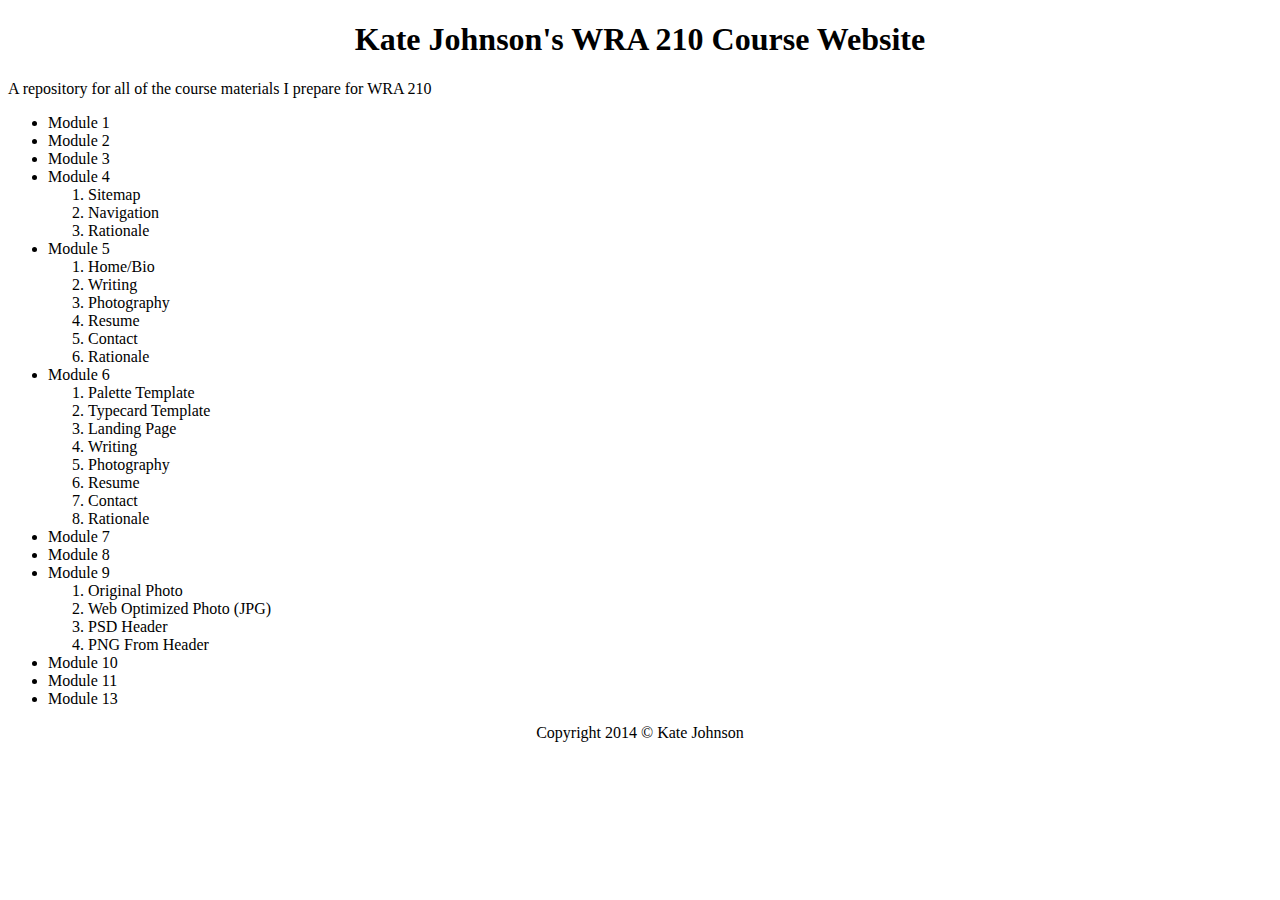
<file: index.html>
<!doctype html>
<head>
<meta charset="utf-8">
  <link type="text/css" rel="stylesheet" href="style.css" />
  <title>Kate Johnson's WRA 210 Course Website</title>

</head>
<body>

  <header>
	  <h1>Kate Johnson's WRA 210 Course Website</h1>
	  <p>A repository for all of the course materials I prepare for WRA 210</p>
  </header>
  
  <div role="main">
  
	  <ul>
		  <li><a href="module1/module1.pdf" target="_blank">Module 1</a></li>
		  <li><a href="module2/module2.pdf" target="_blank">Module 2</a></li>
		  <li><a href="module3/module3.pdf" target="_blank">Module 3</a></li>
		  <li>Module 4</li>
		   <!--Start nested list-->
		    <ol>
		     <li><a href="module4/sitemap.pdf" target="blank">Sitemap</a></li>
		     <li><a href="module4/home.pdf" target="blank">Navigation</a></li>
		     <li><a href="module4/module4rationale.pdf" target="blank">Rationale</a></li>
		    </ol>
		    <!--end nested list-->
		   </li><!--close list item containing nested list-->
		   <li>Module 5</li>
                   <!--Start nested list-->
		    <ol>
		     <li><a href="module4/home.pdf" target="blank">Home/Bio</a></li>
		     <li><a href="module5/writing.pdf" target="blank">Writing</a></li>
		     <li><a href="module5/writing.pdf" target="blank">Photography</a></li>
                     <li><a href="module5/resume.pdf" target="blank">Resume</a></li>
                     <li><a href="module5/contact.pdf" target="blank">Contact</a></li>
                     <li><a href="module5/module5rationale.pdf" target="blank">Rationale</a></li>
		    </ol>
		    <!--end nested list-->
		   </li><!--close list item containing nested list-->
                   <li>Module 6</li>
                   <!--Start nested list-->
		    <ol>
		     <li><a href="module6/color-palette.psd" target="blank">Palette Template</a></li>
		     <li><a href="module6/typecard.psd" target="blank">Typecard Template</a></li>
		     <li><a href="module6/home landing.psd" target="blank">Landing Page</a></li>
                     <li><a href="module6/writing.psd" target="blank">Writing</a></li>
                     <li><a href="module6/photography.psd" target="blank">Photography</a></li>
                     <li><a href="module6/resume.psd" target="blank">Resume</a></li>
                     <li><a href="module6/contact.psd" target="blank">Contact</a></li>        
                     <li><a href="module6/mod 6 rationale.pdf" target="blank">Rationale</a></li>
		    </ol>
		    <!--end nested list-->
		   </li><!--close list item containing nested list-->
                   <li><a href="module7/module 7.pdf" target="_blank">Module 7</a></li>
		   <li><a href="module8/module8.pdf" target="_blank">Module 8</a></li>
 		  <!--Start nested list-->
		  <li>Module 9</li>
		    <ol>
		     <li><a href="module9/module9.JPG" target="_blank">Original Photo</a></li>
		     <li><a href="module9/module9_web.jpg" target="_blank">Web Optimized Photo (JPG)</a></li>
		     <li><a href="module9/mod9.jpg" target="_blank">PSD Header</a></li>
                     <li><a href="module9/mod9.fw.png" target="_blank">PNG From Header</a></li>
                    </ol>
		    <!--end nested list-->
					<li><a href="module10/module10.htm" target="_blank">Module 10</a></li>
					<li><a href="module11/module11.htm" target="blank">Module 11</a></li>
					<li><a href="http://www.codecademy.com/k8johnson" target=_"blank">Module 13</a></li>
	  </ul>

  </div>
  
  <footer>
	  <p>Copyright 2014 &copy; Kate Johnson</p>
  </footer>

</body>
</html>
</file>
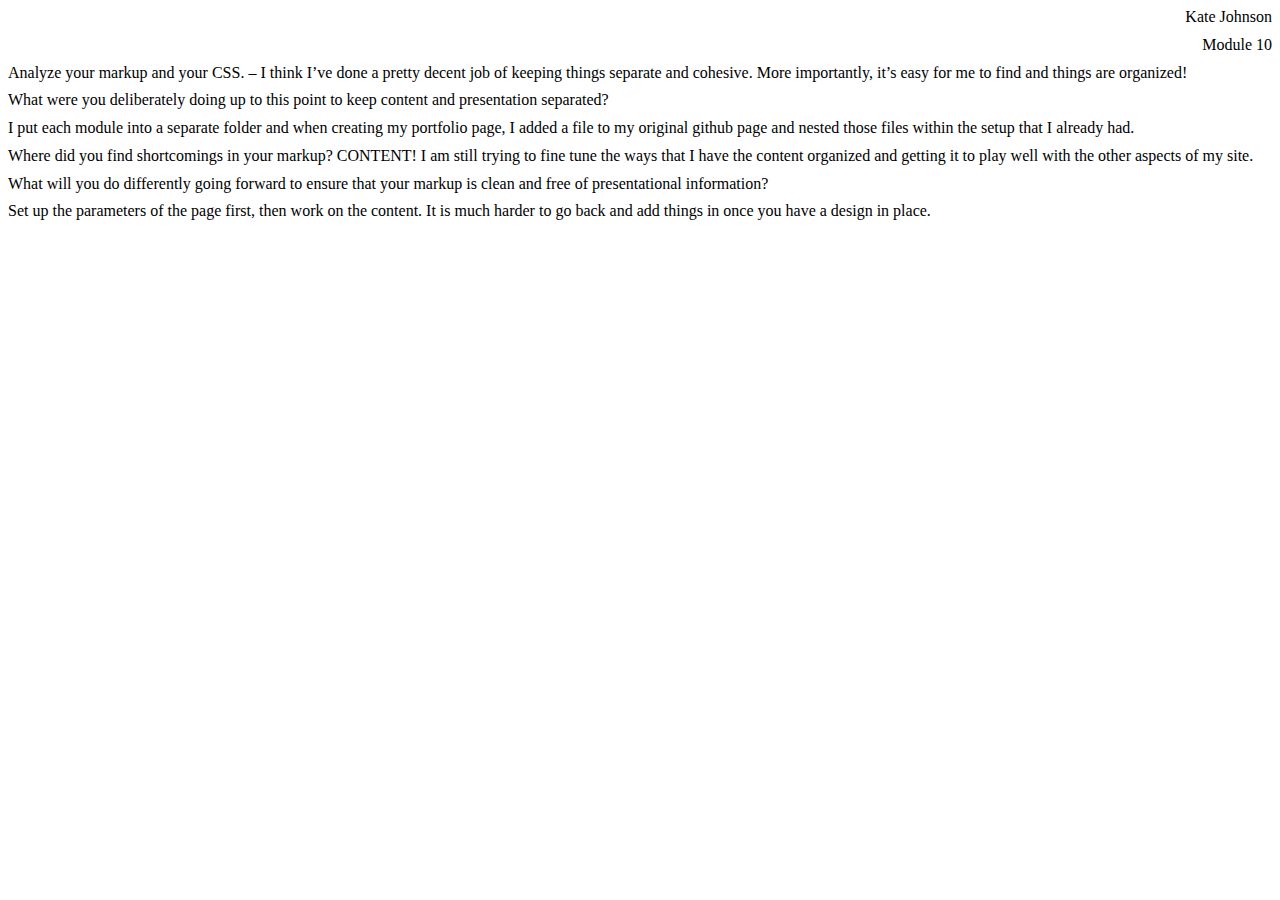
<file: module10/module10.htm>
<html xmlns:v="urn:schemas-microsoft-com:vml"
xmlns:o="urn:schemas-microsoft-com:office:office"
xmlns:w="urn:schemas-microsoft-com:office:word"
xmlns:m="http://schemas.microsoft.com/office/2004/12/omml"
xmlns="http://www.w3.org/TR/REC-html40">

<head>
<meta http-equiv=Content-Type content="text/html; charset=windows-1252">
<meta name=ProgId content=Word.Document>
<meta name=Generator content="Microsoft Word 15">
<meta name=Originator content="Microsoft Word 15">
<link rel=File-List href="module10_files/filelist.xml">
<!--[if gte mso 9]><xml>
 <o:DocumentProperties>
  <o:Author>Kate</o:Author>
  <o:LastAuthor>Kate</o:LastAuthor>
  <o:Revision>1</o:Revision>
  <o:TotalTime>5</o:TotalTime>
  <o:Created>2014-11-18T22:10:00Z</o:Created>
  <o:LastSaved>2014-11-18T22:15:00Z</o:LastSaved>
  <o:Pages>1</o:Pages>
  <o:Words>140</o:Words>
  <o:Characters>804</o:Characters>
  <o:Lines>6</o:Lines>
  <o:Paragraphs>1</o:Paragraphs>
  <o:CharactersWithSpaces>943</o:CharactersWithSpaces>
  <o:Version>15.00</o:Version>
 </o:DocumentProperties>
 <o:OfficeDocumentSettings>
  <o:AllowPNG/>
 </o:OfficeDocumentSettings>
</xml><![endif]-->
<link rel=themeData href="module10_files/themedata.thmx">
<link rel=colorSchemeMapping href="module10_files/colorschememapping.xml">
<!--[if gte mso 9]><xml>
 <w:WordDocument>
  <w:SpellingState>Clean</w:SpellingState>
  <w:GrammarState>Clean</w:GrammarState>
  <w:TrackMoves>false</w:TrackMoves>
  <w:TrackFormatting/>
  <w:PunctuationKerning/>
  <w:ValidateAgainstSchemas/>
  <w:SaveIfXMLInvalid>false</w:SaveIfXMLInvalid>
  <w:IgnoreMixedContent>false</w:IgnoreMixedContent>
  <w:AlwaysShowPlaceholderText>false</w:AlwaysShowPlaceholderText>
  <w:DoNotPromoteQF/>
  <w:LidThemeOther>EN-US</w:LidThemeOther>
  <w:LidThemeAsian>X-NONE</w:LidThemeAsian>
  <w:LidThemeComplexScript>X-NONE</w:LidThemeComplexScript>
  <w:Compatibility>
   <w:BreakWrappedTables/>
   <w:SnapToGridInCell/>
   <w:WrapTextWithPunct/>
   <w:UseAsianBreakRules/>
   <w:DontGrowAutofit/>
   <w:SplitPgBreakAndParaMark/>
   <w:EnableOpenTypeKerning/>
   <w:DontFlipMirrorIndents/>
   <w:OverrideTableStyleHps/>
  </w:Compatibility>
  <m:mathPr>
   <m:mathFont m:val="Cambria Math"/>
   <m:brkBin m:val="before"/>
   <m:brkBinSub m:val="&#45;-"/>
   <m:smallFrac m:val="off"/>
   <m:dispDef/>
   <m:lMargin m:val="0"/>
   <m:rMargin m:val="0"/>
   <m:defJc m:val="centerGroup"/>
   <m:wrapIndent m:val="1440"/>
   <m:intLim m:val="subSup"/>
   <m:naryLim m:val="undOvr"/>
  </m:mathPr></w:WordDocument>
</xml><![endif]--><!--[if gte mso 9]><xml>
 <w:LatentStyles DefLockedState="false" DefUnhideWhenUsed="false"
  DefSemiHidden="false" DefQFormat="false" DefPriority="99"
  LatentStyleCount="371">
  <w:LsdException Locked="false" Priority="0" QFormat="true" Name="Normal"/>
  <w:LsdException Locked="false" Priority="9" QFormat="true" Name="heading 1"/>
  <w:LsdException Locked="false" Priority="9" SemiHidden="true"
   UnhideWhenUsed="true" QFormat="true" Name="heading 2"/>
  <w:LsdException Locked="false" Priority="9" SemiHidden="true"
   UnhideWhenUsed="true" QFormat="true" Name="heading 3"/>
  <w:LsdException Locked="false" Priority="9" SemiHidden="true"
   UnhideWhenUsed="true" QFormat="true" Name="heading 4"/>
  <w:LsdException Locked="false" Priority="9" SemiHidden="true"
   UnhideWhenUsed="true" QFormat="true" Name="heading 5"/>
  <w:LsdException Locked="false" Priority="9" SemiHidden="true"
   UnhideWhenUsed="true" QFormat="true" Name="heading 6"/>
  <w:LsdException Locked="false" Priority="9" SemiHidden="true"
   UnhideWhenUsed="true" QFormat="true" Name="heading 7"/>
  <w:LsdException Locked="false" Priority="9" SemiHidden="true"
   UnhideWhenUsed="true" QFormat="true" Name="heading 8"/>
  <w:LsdException Locked="false" Priority="9" SemiHidden="true"
   UnhideWhenUsed="true" QFormat="true" Name="heading 9"/>
  <w:LsdException Locked="false" SemiHidden="true" UnhideWhenUsed="true"
   Name="index 1"/>
  <w:LsdException Locked="false" SemiHidden="true" UnhideWhenUsed="true"
   Name="index 2"/>
  <w:LsdException Locked="false" SemiHidden="true" UnhideWhenUsed="true"
   Name="index 3"/>
  <w:LsdException Locked="false" SemiHidden="true" UnhideWhenUsed="true"
   Name="index 4"/>
  <w:LsdException Locked="false" SemiHidden="true" UnhideWhenUsed="true"
   Name="index 5"/>
  <w:LsdException Locked="false" SemiHidden="true" UnhideWhenUsed="true"
   Name="index 6"/>
  <w:LsdException Locked="false" SemiHidden="true" UnhideWhenUsed="true"
   Name="index 7"/>
  <w:LsdException Locked="false" SemiHidden="true" UnhideWhenUsed="true"
   Name="index 8"/>
  <w:LsdException Locked="false" SemiHidden="true" UnhideWhenUsed="true"
   Name="index 9"/>
  <w:LsdException Locked="false" Priority="39" SemiHidden="true"
   UnhideWhenUsed="true" Name="toc 1"/>
  <w:LsdException Locked="false" Priority="39" SemiHidden="true"
   UnhideWhenUsed="true" Name="toc 2"/>
  <w:LsdException Locked="false" Priority="39" SemiHidden="true"
   UnhideWhenUsed="true" Name="toc 3"/>
  <w:LsdException Locked="false" Priority="39" SemiHidden="true"
   UnhideWhenUsed="true" Name="toc 4"/>
  <w:LsdException Locked="false" Priority="39" SemiHidden="true"
   UnhideWhenUsed="true" Name="toc 5"/>
  <w:LsdException Locked="false" Priority="39" SemiHidden="true"
   UnhideWhenUsed="true" Name="toc 6"/>
  <w:LsdException Locked="false" Priority="39" SemiHidden="true"
   UnhideWhenUsed="true" Name="toc 7"/>
  <w:LsdException Locked="false" Priority="39" SemiHidden="true"
   UnhideWhenUsed="true" Name="toc 8"/>
  <w:LsdException Locked="false" Priority="39" SemiHidden="true"
   UnhideWhenUsed="true" Name="toc 9"/>
  <w:LsdException Locked="false" SemiHidden="true" UnhideWhenUsed="true"
   Name="Normal Indent"/>
  <w:LsdException Locked="false" SemiHidden="true" UnhideWhenUsed="true"
   Name="footnote text"/>
  <w:LsdException Locked="false" SemiHidden="true" UnhideWhenUsed="true"
   Name="annotation text"/>
  <w:LsdException Locked="false" SemiHidden="true" UnhideWhenUsed="true"
   Name="header"/>
  <w:LsdException Locked="false" SemiHidden="true" UnhideWhenUsed="true"
   Name="footer"/>
  <w:LsdException Locked="false" SemiHidden="true" UnhideWhenUsed="true"
   Name="index heading"/>
  <w:LsdException Locked="false" Priority="35" SemiHidden="true"
   UnhideWhenUsed="true" QFormat="true" Name="caption"/>
  <w:LsdException Locked="false" SemiHidden="true" UnhideWhenUsed="true"
   Name="table of figures"/>
  <w:LsdException Locked="false" SemiHidden="true" UnhideWhenUsed="true"
   Name="envelope address"/>
  <w:LsdException Locked="false" SemiHidden="true" UnhideWhenUsed="true"
   Name="envelope return"/>
  <w:LsdException Locked="false" SemiHidden="true" UnhideWhenUsed="true"
   Name="footnote reference"/>
  <w:LsdException Locked="false" SemiHidden="true" UnhideWhenUsed="true"
   Name="annotation reference"/>
  <w:LsdException Locked="false" SemiHidden="true" UnhideWhenUsed="true"
   Name="line number"/>
  <w:LsdException Locked="false" SemiHidden="true" UnhideWhenUsed="true"
   Name="page number"/>
  <w:LsdException Locked="false" SemiHidden="true" UnhideWhenUsed="true"
   Name="endnote reference"/>
  <w:LsdException Locked="false" SemiHidden="true" UnhideWhenUsed="true"
   Name="endnote text"/>
  <w:LsdException Locked="false" SemiHidden="true" UnhideWhenUsed="true"
   Name="table of authorities"/>
  <w:LsdException Locked="false" SemiHidden="true" UnhideWhenUsed="true"
   Name="macro"/>
  <w:LsdException Locked="false" SemiHidden="true" UnhideWhenUsed="true"
   Name="toa heading"/>
  <w:LsdException Locked="false" SemiHidden="true" UnhideWhenUsed="true"
   Name="List"/>
  <w:LsdException Locked="false" SemiHidden="true" UnhideWhenUsed="true"
   Name="List Bullet"/>
  <w:LsdException Locked="false" SemiHidden="true" UnhideWhenUsed="true"
   Name="List Number"/>
  <w:LsdException Locked="false" SemiHidden="true" UnhideWhenUsed="true"
   Name="List 2"/>
  <w:LsdException Locked="false" SemiHidden="true" UnhideWhenUsed="true"
   Name="List 3"/>
  <w:LsdException Locked="false" SemiHidden="true" UnhideWhenUsed="true"
   Name="List 4"/>
  <w:LsdException Locked="false" SemiHidden="true" UnhideWhenUsed="true"
   Name="List 5"/>
  <w:LsdException Locked="false" SemiHidden="true" UnhideWhenUsed="true"
   Name="List Bullet 2"/>
  <w:LsdException Locked="false" SemiHidden="true" UnhideWhenUsed="true"
   Name="List Bullet 3"/>
  <w:LsdException Locked="false" SemiHidden="true" UnhideWhenUsed="true"
   Name="List Bullet 4"/>
  <w:LsdException Locked="false" SemiHidden="true" UnhideWhenUsed="true"
   Name="List Bullet 5"/>
  <w:LsdException Locked="false" SemiHidden="true" UnhideWhenUsed="true"
   Name="List Number 2"/>
  <w:LsdException Locked="false" SemiHidden="true" UnhideWhenUsed="true"
   Name="List Number 3"/>
  <w:LsdException Locked="false" SemiHidden="true" UnhideWhenUsed="true"
   Name="List Number 4"/>
  <w:LsdException Locked="false" SemiHidden="true" UnhideWhenUsed="true"
   Name="List Number 5"/>
  <w:LsdException Locked="false" Priority="10" QFormat="true" Name="Title"/>
  <w:LsdException Locked="false" SemiHidden="true" UnhideWhenUsed="true"
   Name="Closing"/>
  <w:LsdException Locked="false" SemiHidden="true" UnhideWhenUsed="true"
   Name="Signature"/>
  <w:LsdException Locked="false" Priority="1" SemiHidden="true"
   UnhideWhenUsed="true" Name="Default Paragraph Font"/>
  <w:LsdException Locked="false" SemiHidden="true" UnhideWhenUsed="true"
   Name="Body Text"/>
  <w:LsdException Locked="false" SemiHidden="true" UnhideWhenUsed="true"
   Name="Body Text Indent"/>
  <w:LsdException Locked="false" SemiHidden="true" UnhideWhenUsed="true"
   Name="List Continue"/>
  <w:LsdException Locked="false" SemiHidden="true" UnhideWhenUsed="true"
   Name="List Continue 2"/>
  <w:LsdException Locked="false" SemiHidden="true" UnhideWhenUsed="true"
   Name="List Continue 3"/>
  <w:LsdException Locked="false" SemiHidden="true" UnhideWhenUsed="true"
   Name="List Continue 4"/>
  <w:LsdException Locked="false" SemiHidden="true" UnhideWhenUsed="true"
   Name="List Continue 5"/>
  <w:LsdException Locked="false" SemiHidden="true" UnhideWhenUsed="true"
   Name="Message Header"/>
  <w:LsdException Locked="false" Priority="11" QFormat="true" Name="Subtitle"/>
  <w:LsdException Locked="false" SemiHidden="true" UnhideWhenUsed="true"
   Name="Salutation"/>
  <w:LsdException Locked="false" SemiHidden="true" UnhideWhenUsed="true"
   Name="Date"/>
  <w:LsdException Locked="false" SemiHidden="true" UnhideWhenUsed="true"
   Name="Body Text First Indent"/>
  <w:LsdException Locked="false" SemiHidden="true" UnhideWhenUsed="true"
   Name="Body Text First Indent 2"/>
  <w:LsdException Locked="false" SemiHidden="true" UnhideWhenUsed="true"
   Name="Note Heading"/>
  <w:LsdException Locked="false" SemiHidden="true" UnhideWhenUsed="true"
   Name="Body Text 2"/>
  <w:LsdException Locked="false" SemiHidden="true" UnhideWhenUsed="true"
   Name="Body Text 3"/>
  <w:LsdException Locked="false" SemiHidden="true" UnhideWhenUsed="true"
   Name="Body Text Indent 2"/>
  <w:LsdException Locked="false" SemiHidden="true" UnhideWhenUsed="true"
   Name="Body Text Indent 3"/>
  <w:LsdException Locked="false" SemiHidden="true" UnhideWhenUsed="true"
   Name="Block Text"/>
  <w:LsdException Locked="false" SemiHidden="true" UnhideWhenUsed="true"
   Name="Hyperlink"/>
  <w:LsdException Locked="false" SemiHidden="true" UnhideWhenUsed="true"
   Name="FollowedHyperlink"/>
  <w:LsdException Locked="false" Priority="22" QFormat="true" Name="Strong"/>
  <w:LsdException Locked="false" Priority="20" QFormat="true" Name="Emphasis"/>
  <w:LsdException Locked="false" SemiHidden="true" UnhideWhenUsed="true"
   Name="Document Map"/>
  <w:LsdException Locked="false" SemiHidden="true" UnhideWhenUsed="true"
   Name="Plain Text"/>
  <w:LsdException Locked="false" SemiHidden="true" UnhideWhenUsed="true"
   Name="E-mail Signature"/>
  <w:LsdException Locked="false" SemiHidden="true" UnhideWhenUsed="true"
   Name="HTML Top of Form"/>
  <w:LsdException Locked="false" SemiHidden="true" UnhideWhenUsed="true"
   Name="HTML Bottom of Form"/>
  <w:LsdException Locked="false" SemiHidden="true" UnhideWhenUsed="true"
   Name="Normal (Web)"/>
  <w:LsdException Locked="false" SemiHidden="true" UnhideWhenUsed="true"
   Name="HTML Acronym"/>
  <w:LsdException Locked="false" SemiHidden="true" UnhideWhenUsed="true"
   Name="HTML Address"/>
  <w:LsdException Locked="false" SemiHidden="true" UnhideWhenUsed="true"
   Name="HTML Cite"/>
  <w:LsdException Locked="false" SemiHidden="true" UnhideWhenUsed="true"
   Name="HTML Code"/>
  <w:LsdException Locked="false" SemiHidden="true" UnhideWhenUsed="true"
   Name="HTML Definition"/>
  <w:LsdException Locked="false" SemiHidden="true" UnhideWhenUsed="true"
   Name="HTML Keyboard"/>
  <w:LsdException Locked="false" SemiHidden="true" UnhideWhenUsed="true"
   Name="HTML Preformatted"/>
  <w:LsdException Locked="false" SemiHidden="true" UnhideWhenUsed="true"
   Name="HTML Sample"/>
  <w:LsdException Locked="false" SemiHidden="true" UnhideWhenUsed="true"
   Name="HTML Typewriter"/>
  <w:LsdException Locked="false" SemiHidden="true" UnhideWhenUsed="true"
   Name="HTML Variable"/>
  <w:LsdException Locked="false" SemiHidden="true" UnhideWhenUsed="true"
   Name="Normal Table"/>
  <w:LsdException Locked="false" SemiHidden="true" UnhideWhenUsed="true"
   Name="annotation subject"/>
  <w:LsdException Locked="false" SemiHidden="true" UnhideWhenUsed="true"
   Name="No List"/>
  <w:LsdException Locked="false" SemiHidden="true" UnhideWhenUsed="true"
   Name="Outline List 1"/>
  <w:LsdException Locked="false" SemiHidden="true" UnhideWhenUsed="true"
   Name="Outline List 2"/>
  <w:LsdException Locked="false" SemiHidden="true" UnhideWhenUsed="true"
   Name="Outline List 3"/>
  <w:LsdException Locked="false" SemiHidden="true" UnhideWhenUsed="true"
   Name="Table Simple 1"/>
  <w:LsdException Locked="false" SemiHidden="true" UnhideWhenUsed="true"
   Name="Table Simple 2"/>
  <w:LsdException Locked="false" SemiHidden="true" UnhideWhenUsed="true"
   Name="Table Simple 3"/>
  <w:LsdException Locked="false" SemiHidden="true" UnhideWhenUsed="true"
   Name="Table Classic 1"/>
  <w:LsdException Locked="false" SemiHidden="true" UnhideWhenUsed="true"
   Name="Table Classic 2"/>
  <w:LsdException Locked="false" SemiHidden="true" UnhideWhenUsed="true"
   Name="Table Classic 3"/>
  <w:LsdException Locked="false" SemiHidden="true" UnhideWhenUsed="true"
   Name="Table Classic 4"/>
  <w:LsdException Locked="false" SemiHidden="true" UnhideWhenUsed="true"
   Name="Table Colorful 1"/>
  <w:LsdException Locked="false" SemiHidden="true" UnhideWhenUsed="true"
   Name="Table Colorful 2"/>
  <w:LsdException Locked="false" SemiHidden="true" UnhideWhenUsed="true"
   Name="Table Colorful 3"/>
  <w:LsdException Locked="false" SemiHidden="true" UnhideWhenUsed="true"
   Name="Table Columns 1"/>
  <w:LsdException Locked="false" SemiHidden="true" UnhideWhenUsed="true"
   Name="Table Columns 2"/>
  <w:LsdException Locked="false" SemiHidden="true" UnhideWhenUsed="true"
   Name="Table Columns 3"/>
  <w:LsdException Locked="false" SemiHidden="true" UnhideWhenUsed="true"
   Name="Table Columns 4"/>
  <w:LsdException Locked="false" SemiHidden="true" UnhideWhenUsed="true"
   Name="Table Columns 5"/>
  <w:LsdException Locked="false" SemiHidden="true" UnhideWhenUsed="true"
   Name="Table Grid 1"/>
  <w:LsdException Locked="false" SemiHidden="true" UnhideWhenUsed="true"
   Name="Table Grid 2"/>
  <w:LsdException Locked="false" SemiHidden="true" UnhideWhenUsed="true"
   Name="Table Grid 3"/>
  <w:LsdException Locked="false" SemiHidden="true" UnhideWhenUsed="true"
   Name="Table Grid 4"/>
  <w:LsdException Locked="false" SemiHidden="true" UnhideWhenUsed="true"
   Name="Table Grid 5"/>
  <w:LsdException Locked="false" SemiHidden="true" UnhideWhenUsed="true"
   Name="Table Grid 6"/>
  <w:LsdException Locked="false" SemiHidden="true" UnhideWhenUsed="true"
   Name="Table Grid 7"/>
  <w:LsdException Locked="false" SemiHidden="true" UnhideWhenUsed="true"
   Name="Table Grid 8"/>
  <w:LsdException Locked="false" SemiHidden="true" UnhideWhenUsed="true"
   Name="Table List 1"/>
  <w:LsdException Locked="false" SemiHidden="true" UnhideWhenUsed="true"
   Name="Table List 2"/>
  <w:LsdException Locked="false" SemiHidden="true" UnhideWhenUsed="true"
   Name="Table List 3"/>
  <w:LsdException Locked="false" SemiHidden="true" UnhideWhenUsed="true"
   Name="Table List 4"/>
  <w:LsdException Locked="false" SemiHidden="true" UnhideWhenUsed="true"
   Name="Table List 5"/>
  <w:LsdException Locked="false" SemiHidden="true" UnhideWhenUsed="true"
   Name="Table List 6"/>
  <w:LsdException Locked="false" SemiHidden="true" UnhideWhenUsed="true"
   Name="Table List 7"/>
  <w:LsdException Locked="false" SemiHidden="true" UnhideWhenUsed="true"
   Name="Table List 8"/>
  <w:LsdException Locked="false" SemiHidden="true" UnhideWhenUsed="true"
   Name="Table 3D effects 1"/>
  <w:LsdException Locked="false" SemiHidden="true" UnhideWhenUsed="true"
   Name="Table 3D effects 2"/>
  <w:LsdException Locked="false" SemiHidden="true" UnhideWhenUsed="true"
   Name="Table 3D effects 3"/>
  <w:LsdException Locked="false" SemiHidden="true" UnhideWhenUsed="true"
   Name="Table Contemporary"/>
  <w:LsdException Locked="false" SemiHidden="true" UnhideWhenUsed="true"
   Name="Table Elegant"/>
  <w:LsdException Locked="false" SemiHidden="true" UnhideWhenUsed="true"
   Name="Table Professional"/>
  <w:LsdException Locked="false" SemiHidden="true" UnhideWhenUsed="true"
   Name="Table Subtle 1"/>
  <w:LsdException Locked="false" SemiHidden="true" UnhideWhenUsed="true"
   Name="Table Subtle 2"/>
  <w:LsdException Locked="false" SemiHidden="true" UnhideWhenUsed="true"
   Name="Table Web 1"/>
  <w:LsdException Locked="false" SemiHidden="true" UnhideWhenUsed="true"
   Name="Table Web 2"/>
  <w:LsdException Locked="false" SemiHidden="true" UnhideWhenUsed="true"
   Name="Table Web 3"/>
  <w:LsdException Locked="false" SemiHidden="true" UnhideWhenUsed="true"
   Name="Balloon Text"/>
  <w:LsdException Locked="false" Priority="39" Name="Table Grid"/>
  <w:LsdException Locked="false" SemiHidden="true" UnhideWhenUsed="true"
   Name="Table Theme"/>
  <w:LsdException Locked="false" SemiHidden="true" Name="Placeholder Text"/>
  <w:LsdException Locked="false" Priority="1" QFormat="true" Name="No Spacing"/>
  <w:LsdException Locked="false" Priority="60" Name="Light Shading"/>
  <w:LsdException Locked="false" Priority="61" Name="Light List"/>
  <w:LsdException Locked="false" Priority="62" Name="Light Grid"/>
  <w:LsdException Locked="false" Priority="63" Name="Medium Shading 1"/>
  <w:LsdException Locked="false" Priority="64" Name="Medium Shading 2"/>
  <w:LsdException Locked="false" Priority="65" Name="Medium List 1"/>
  <w:LsdException Locked="false" Priority="66" Name="Medium List 2"/>
  <w:LsdException Locked="false" Priority="67" Name="Medium Grid 1"/>
  <w:LsdException Locked="false" Priority="68" Name="Medium Grid 2"/>
  <w:LsdException Locked="false" Priority="69" Name="Medium Grid 3"/>
  <w:LsdException Locked="false" Priority="70" Name="Dark List"/>
  <w:LsdException Locked="false" Priority="71" Name="Colorful Shading"/>
  <w:LsdException Locked="false" Priority="72" Name="Colorful List"/>
  <w:LsdException Locked="false" Priority="73" Name="Colorful Grid"/>
  <w:LsdException Locked="false" Priority="60" Name="Light Shading Accent 1"/>
  <w:LsdException Locked="false" Priority="61" Name="Light List Accent 1"/>
  <w:LsdException Locked="false" Priority="62" Name="Light Grid Accent 1"/>
  <w:LsdException Locked="false" Priority="63" Name="Medium Shading 1 Accent 1"/>
  <w:LsdException Locked="false" Priority="64" Name="Medium Shading 2 Accent 1"/>
  <w:LsdException Locked="false" Priority="65" Name="Medium List 1 Accent 1"/>
  <w:LsdException Locked="false" SemiHidden="true" Name="Revision"/>
  <w:LsdException Locked="false" Priority="34" QFormat="true"
   Name="List Paragraph"/>
  <w:LsdException Locked="false" Priority="29" QFormat="true" Name="Quote"/>
  <w:LsdException Locked="false" Priority="30" QFormat="true"
   Name="Intense Quote"/>
  <w:LsdException Locked="false" Priority="66" Name="Medium List 2 Accent 1"/>
  <w:LsdException Locked="false" Priority="67" Name="Medium Grid 1 Accent 1"/>
  <w:LsdException Locked="false" Priority="68" Name="Medium Grid 2 Accent 1"/>
  <w:LsdException Locked="false" Priority="69" Name="Medium Grid 3 Accent 1"/>
  <w:LsdException Locked="false" Priority="70" Name="Dark List Accent 1"/>
  <w:LsdException Locked="false" Priority="71" Name="Colorful Shading Accent 1"/>
  <w:LsdException Locked="false" Priority="72" Name="Colorful List Accent 1"/>
  <w:LsdException Locked="false" Priority="73" Name="Colorful Grid Accent 1"/>
  <w:LsdException Locked="false" Priority="60" Name="Light Shading Accent 2"/>
  <w:LsdException Locked="false" Priority="61" Name="Light List Accent 2"/>
  <w:LsdException Locked="false" Priority="62" Name="Light Grid Accent 2"/>
  <w:LsdException Locked="false" Priority="63" Name="Medium Shading 1 Accent 2"/>
  <w:LsdException Locked="false" Priority="64" Name="Medium Shading 2 Accent 2"/>
  <w:LsdException Locked="false" Priority="65" Name="Medium List 1 Accent 2"/>
  <w:LsdException Locked="false" Priority="66" Name="Medium List 2 Accent 2"/>
  <w:LsdException Locked="false" Priority="67" Name="Medium Grid 1 Accent 2"/>
  <w:LsdException Locked="false" Priority="68" Name="Medium Grid 2 Accent 2"/>
  <w:LsdException Locked="false" Priority="69" Name="Medium Grid 3 Accent 2"/>
  <w:LsdException Locked="false" Priority="70" Name="Dark List Accent 2"/>
  <w:LsdException Locked="false" Priority="71" Name="Colorful Shading Accent 2"/>
  <w:LsdException Locked="false" Priority="72" Name="Colorful List Accent 2"/>
  <w:LsdException Locked="false" Priority="73" Name="Colorful Grid Accent 2"/>
  <w:LsdException Locked="false" Priority="60" Name="Light Shading Accent 3"/>
  <w:LsdException Locked="false" Priority="61" Name="Light List Accent 3"/>
  <w:LsdException Locked="false" Priority="62" Name="Light Grid Accent 3"/>
  <w:LsdException Locked="false" Priority="63" Name="Medium Shading 1 Accent 3"/>
  <w:LsdException Locked="false" Priority="64" Name="Medium Shading 2 Accent 3"/>
  <w:LsdException Locked="false" Priority="65" Name="Medium List 1 Accent 3"/>
  <w:LsdException Locked="false" Priority="66" Name="Medium List 2 Accent 3"/>
  <w:LsdException Locked="false" Priority="67" Name="Medium Grid 1 Accent 3"/>
  <w:LsdException Locked="false" Priority="68" Name="Medium Grid 2 Accent 3"/>
  <w:LsdException Locked="false" Priority="69" Name="Medium Grid 3 Accent 3"/>
  <w:LsdException Locked="false" Priority="70" Name="Dark List Accent 3"/>
  <w:LsdException Locked="false" Priority="71" Name="Colorful Shading Accent 3"/>
  <w:LsdException Locked="false" Priority="72" Name="Colorful List Accent 3"/>
  <w:LsdException Locked="false" Priority="73" Name="Colorful Grid Accent 3"/>
  <w:LsdException Locked="false" Priority="60" Name="Light Shading Accent 4"/>
  <w:LsdException Locked="false" Priority="61" Name="Light List Accent 4"/>
  <w:LsdException Locked="false" Priority="62" Name="Light Grid Accent 4"/>
  <w:LsdException Locked="false" Priority="63" Name="Medium Shading 1 Accent 4"/>
  <w:LsdException Locked="false" Priority="64" Name="Medium Shading 2 Accent 4"/>
  <w:LsdException Locked="false" Priority="65" Name="Medium List 1 Accent 4"/>
  <w:LsdException Locked="false" Priority="66" Name="Medium List 2 Accent 4"/>
  <w:LsdException Locked="false" Priority="67" Name="Medium Grid 1 Accent 4"/>
  <w:LsdException Locked="false" Priority="68" Name="Medium Grid 2 Accent 4"/>
  <w:LsdException Locked="false" Priority="69" Name="Medium Grid 3 Accent 4"/>
  <w:LsdException Locked="false" Priority="70" Name="Dark List Accent 4"/>
  <w:LsdException Locked="false" Priority="71" Name="Colorful Shading Accent 4"/>
  <w:LsdException Locked="false" Priority="72" Name="Colorful List Accent 4"/>
  <w:LsdException Locked="false" Priority="73" Name="Colorful Grid Accent 4"/>
  <w:LsdException Locked="false" Priority="60" Name="Light Shading Accent 5"/>
  <w:LsdException Locked="false" Priority="61" Name="Light List Accent 5"/>
  <w:LsdException Locked="false" Priority="62" Name="Light Grid Accent 5"/>
  <w:LsdException Locked="false" Priority="63" Name="Medium Shading 1 Accent 5"/>
  <w:LsdException Locked="false" Priority="64" Name="Medium Shading 2 Accent 5"/>
  <w:LsdException Locked="false" Priority="65" Name="Medium List 1 Accent 5"/>
  <w:LsdException Locked="false" Priority="66" Name="Medium List 2 Accent 5"/>
  <w:LsdException Locked="false" Priority="67" Name="Medium Grid 1 Accent 5"/>
  <w:LsdException Locked="false" Priority="68" Name="Medium Grid 2 Accent 5"/>
  <w:LsdException Locked="false" Priority="69" Name="Medium Grid 3 Accent 5"/>
  <w:LsdException Locked="false" Priority="70" Name="Dark List Accent 5"/>
  <w:LsdException Locked="false" Priority="71" Name="Colorful Shading Accent 5"/>
  <w:LsdException Locked="false" Priority="72" Name="Colorful List Accent 5"/>
  <w:LsdException Locked="false" Priority="73" Name="Colorful Grid Accent 5"/>
  <w:LsdException Locked="false" Priority="60" Name="Light Shading Accent 6"/>
  <w:LsdException Locked="false" Priority="61" Name="Light List Accent 6"/>
  <w:LsdException Locked="false" Priority="62" Name="Light Grid Accent 6"/>
  <w:LsdException Locked="false" Priority="63" Name="Medium Shading 1 Accent 6"/>
  <w:LsdException Locked="false" Priority="64" Name="Medium Shading 2 Accent 6"/>
  <w:LsdException Locked="false" Priority="65" Name="Medium List 1 Accent 6"/>
  <w:LsdException Locked="false" Priority="66" Name="Medium List 2 Accent 6"/>
  <w:LsdException Locked="false" Priority="67" Name="Medium Grid 1 Accent 6"/>
  <w:LsdException Locked="false" Priority="68" Name="Medium Grid 2 Accent 6"/>
  <w:LsdException Locked="false" Priority="69" Name="Medium Grid 3 Accent 6"/>
  <w:LsdException Locked="false" Priority="70" Name="Dark List Accent 6"/>
  <w:LsdException Locked="false" Priority="71" Name="Colorful Shading Accent 6"/>
  <w:LsdException Locked="false" Priority="72" Name="Colorful List Accent 6"/>
  <w:LsdException Locked="false" Priority="73" Name="Colorful Grid Accent 6"/>
  <w:LsdException Locked="false" Priority="19" QFormat="true"
   Name="Subtle Emphasis"/>
  <w:LsdException Locked="false" Priority="21" QFormat="true"
   Name="Intense Emphasis"/>
  <w:LsdException Locked="false" Priority="31" QFormat="true"
   Name="Subtle Reference"/>
  <w:LsdException Locked="false" Priority="32" QFormat="true"
   Name="Intense Reference"/>
  <w:LsdException Locked="false" Priority="33" QFormat="true" Name="Book Title"/>
  <w:LsdException Locked="false" Priority="37" SemiHidden="true"
   UnhideWhenUsed="true" Name="Bibliography"/>
  <w:LsdException Locked="false" Priority="39" SemiHidden="true"
   UnhideWhenUsed="true" QFormat="true" Name="TOC Heading"/>
  <w:LsdException Locked="false" Priority="41" Name="Plain Table 1"/>
  <w:LsdException Locked="false" Priority="42" Name="Plain Table 2"/>
  <w:LsdException Locked="false" Priority="43" Name="Plain Table 3"/>
  <w:LsdException Locked="false" Priority="44" Name="Plain Table 4"/>
  <w:LsdException Locked="false" Priority="45" Name="Plain Table 5"/>
  <w:LsdException Locked="false" Priority="40" Name="Grid Table Light"/>
  <w:LsdException Locked="false" Priority="46" Name="Grid Table 1 Light"/>
  <w:LsdException Locked="false" Priority="47" Name="Grid Table 2"/>
  <w:LsdException Locked="false" Priority="48" Name="Grid Table 3"/>
  <w:LsdException Locked="false" Priority="49" Name="Grid Table 4"/>
  <w:LsdException Locked="false" Priority="50" Name="Grid Table 5 Dark"/>
  <w:LsdException Locked="false" Priority="51" Name="Grid Table 6 Colorful"/>
  <w:LsdException Locked="false" Priority="52" Name="Grid Table 7 Colorful"/>
  <w:LsdException Locked="false" Priority="46"
   Name="Grid Table 1 Light Accent 1"/>
  <w:LsdException Locked="false" Priority="47" Name="Grid Table 2 Accent 1"/>
  <w:LsdException Locked="false" Priority="48" Name="Grid Table 3 Accent 1"/>
  <w:LsdException Locked="false" Priority="49" Name="Grid Table 4 Accent 1"/>
  <w:LsdException Locked="false" Priority="50" Name="Grid Table 5 Dark Accent 1"/>
  <w:LsdException Locked="false" Priority="51"
   Name="Grid Table 6 Colorful Accent 1"/>
  <w:LsdException Locked="false" Priority="52"
   Name="Grid Table 7 Colorful Accent 1"/>
  <w:LsdException Locked="false" Priority="46"
   Name="Grid Table 1 Light Accent 2"/>
  <w:LsdException Locked="false" Priority="47" Name="Grid Table 2 Accent 2"/>
  <w:LsdException Locked="false" Priority="48" Name="Grid Table 3 Accent 2"/>
  <w:LsdException Locked="false" Priority="49" Name="Grid Table 4 Accent 2"/>
  <w:LsdException Locked="false" Priority="50" Name="Grid Table 5 Dark Accent 2"/>
  <w:LsdException Locked="false" Priority="51"
   Name="Grid Table 6 Colorful Accent 2"/>
  <w:LsdException Locked="false" Priority="52"
   Name="Grid Table 7 Colorful Accent 2"/>
  <w:LsdException Locked="false" Priority="46"
   Name="Grid Table 1 Light Accent 3"/>
  <w:LsdException Locked="false" Priority="47" Name="Grid Table 2 Accent 3"/>
  <w:LsdException Locked="false" Priority="48" Name="Grid Table 3 Accent 3"/>
  <w:LsdException Locked="false" Priority="49" Name="Grid Table 4 Accent 3"/>
  <w:LsdException Locked="false" Priority="50" Name="Grid Table 5 Dark Accent 3"/>
  <w:LsdException Locked="false" Priority="51"
   Name="Grid Table 6 Colorful Accent 3"/>
  <w:LsdException Locked="false" Priority="52"
   Name="Grid Table 7 Colorful Accent 3"/>
  <w:LsdException Locked="false" Priority="46"
   Name="Grid Table 1 Light Accent 4"/>
  <w:LsdException Locked="false" Priority="47" Name="Grid Table 2 Accent 4"/>
  <w:LsdException Locked="false" Priority="48" Name="Grid Table 3 Accent 4"/>
  <w:LsdException Locked="false" Priority="49" Name="Grid Table 4 Accent 4"/>
  <w:LsdException Locked="false" Priority="50" Name="Grid Table 5 Dark Accent 4"/>
  <w:LsdException Locked="false" Priority="51"
   Name="Grid Table 6 Colorful Accent 4"/>
  <w:LsdException Locked="false" Priority="52"
   Name="Grid Table 7 Colorful Accent 4"/>
  <w:LsdException Locked="false" Priority="46"
   Name="Grid Table 1 Light Accent 5"/>
  <w:LsdException Locked="false" Priority="47" Name="Grid Table 2 Accent 5"/>
  <w:LsdException Locked="false" Priority="48" Name="Grid Table 3 Accent 5"/>
  <w:LsdException Locked="false" Priority="49" Name="Grid Table 4 Accent 5"/>
  <w:LsdException Locked="false" Priority="50" Name="Grid Table 5 Dark Accent 5"/>
  <w:LsdException Locked="false" Priority="51"
   Name="Grid Table 6 Colorful Accent 5"/>
  <w:LsdException Locked="false" Priority="52"
   Name="Grid Table 7 Colorful Accent 5"/>
  <w:LsdException Locked="false" Priority="46"
   Name="Grid Table 1 Light Accent 6"/>
  <w:LsdException Locked="false" Priority="47" Name="Grid Table 2 Accent 6"/>
  <w:LsdException Locked="false" Priority="48" Name="Grid Table 3 Accent 6"/>
  <w:LsdException Locked="false" Priority="49" Name="Grid Table 4 Accent 6"/>
  <w:LsdException Locked="false" Priority="50" Name="Grid Table 5 Dark Accent 6"/>
  <w:LsdException Locked="false" Priority="51"
   Name="Grid Table 6 Colorful Accent 6"/>
  <w:LsdException Locked="false" Priority="52"
   Name="Grid Table 7 Colorful Accent 6"/>
  <w:LsdException Locked="false" Priority="46" Name="List Table 1 Light"/>
  <w:LsdException Locked="false" Priority="47" Name="List Table 2"/>
  <w:LsdException Locked="false" Priority="48" Name="List Table 3"/>
  <w:LsdException Locked="false" Priority="49" Name="List Table 4"/>
  <w:LsdException Locked="false" Priority="50" Name="List Table 5 Dark"/>
  <w:LsdException Locked="false" Priority="51" Name="List Table 6 Colorful"/>
  <w:LsdException Locked="false" Priority="52" Name="List Table 7 Colorful"/>
  <w:LsdException Locked="false" Priority="46"
   Name="List Table 1 Light Accent 1"/>
  <w:LsdException Locked="false" Priority="47" Name="List Table 2 Accent 1"/>
  <w:LsdException Locked="false" Priority="48" Name="List Table 3 Accent 1"/>
  <w:LsdException Locked="false" Priority="49" Name="List Table 4 Accent 1"/>
  <w:LsdException Locked="false" Priority="50" Name="List Table 5 Dark Accent 1"/>
  <w:LsdException Locked="false" Priority="51"
   Name="List Table 6 Colorful Accent 1"/>
  <w:LsdException Locked="false" Priority="52"
   Name="List Table 7 Colorful Accent 1"/>
  <w:LsdException Locked="false" Priority="46"
   Name="List Table 1 Light Accent 2"/>
  <w:LsdException Locked="false" Priority="47" Name="List Table 2 Accent 2"/>
  <w:LsdException Locked="false" Priority="48" Name="List Table 3 Accent 2"/>
  <w:LsdException Locked="false" Priority="49" Name="List Table 4 Accent 2"/>
  <w:LsdException Locked="false" Priority="50" Name="List Table 5 Dark Accent 2"/>
  <w:LsdException Locked="false" Priority="51"
   Name="List Table 6 Colorful Accent 2"/>
  <w:LsdException Locked="false" Priority="52"
   Name="List Table 7 Colorful Accent 2"/>
  <w:LsdException Locked="false" Priority="46"
   Name="List Table 1 Light Accent 3"/>
  <w:LsdException Locked="false" Priority="47" Name="List Table 2 Accent 3"/>
  <w:LsdException Locked="false" Priority="48" Name="List Table 3 Accent 3"/>
  <w:LsdException Locked="false" Priority="49" Name="List Table 4 Accent 3"/>
  <w:LsdException Locked="false" Priority="50" Name="List Table 5 Dark Accent 3"/>
  <w:LsdException Locked="false" Priority="51"
   Name="List Table 6 Colorful Accent 3"/>
  <w:LsdException Locked="false" Priority="52"
   Name="List Table 7 Colorful Accent 3"/>
  <w:LsdException Locked="false" Priority="46"
   Name="List Table 1 Light Accent 4"/>
  <w:LsdException Locked="false" Priority="47" Name="List Table 2 Accent 4"/>
  <w:LsdException Locked="false" Priority="48" Name="List Table 3 Accent 4"/>
  <w:LsdException Locked="false" Priority="49" Name="List Table 4 Accent 4"/>
  <w:LsdException Locked="false" Priority="50" Name="List Table 5 Dark Accent 4"/>
  <w:LsdException Locked="false" Priority="51"
   Name="List Table 6 Colorful Accent 4"/>
  <w:LsdException Locked="false" Priority="52"
   Name="List Table 7 Colorful Accent 4"/>
  <w:LsdException Locked="false" Priority="46"
   Name="List Table 1 Light Accent 5"/>
  <w:LsdException Locked="false" Priority="47" Name="List Table 2 Accent 5"/>
  <w:LsdException Locked="false" Priority="48" Name="List Table 3 Accent 5"/>
  <w:LsdException Locked="false" Priority="49" Name="List Table 4 Accent 5"/>
  <w:LsdException Locked="false" Priority="50" Name="List Table 5 Dark Accent 5"/>
  <w:LsdException Locked="false" Priority="51"
   Name="List Table 6 Colorful Accent 5"/>
  <w:LsdException Locked="false" Priority="52"
   Name="List Table 7 Colorful Accent 5"/>
  <w:LsdException Locked="false" Priority="46"
   Name="List Table 1 Light Accent 6"/>
  <w:LsdException Locked="false" Priority="47" Name="List Table 2 Accent 6"/>
  <w:LsdException Locked="false" Priority="48" Name="List Table 3 Accent 6"/>
  <w:LsdException Locked="false" Priority="49" Name="List Table 4 Accent 6"/>
  <w:LsdException Locked="false" Priority="50" Name="List Table 5 Dark Accent 6"/>
  <w:LsdException Locked="false" Priority="51"
   Name="List Table 6 Colorful Accent 6"/>
  <w:LsdException Locked="false" Priority="52"
   Name="List Table 7 Colorful Accent 6"/>
 </w:LatentStyles>
</xml><![endif]-->
<style>
<!--
 /* Font Definitions */
 @font-face
	{font-family:"Cambria Math";
	panose-1:2 4 5 3 5 4 6 3 2 4;
	mso-font-charset:1;
	mso-generic-font-family:roman;
	mso-font-format:other;
	mso-font-pitch:variable;
	mso-font-signature:0 0 0 0 0 0;}
@font-face
	{font-family:Calibri;
	panose-1:2 15 5 2 2 2 4 3 2 4;
	mso-font-charset:0;
	mso-generic-font-family:swiss;
	mso-font-pitch:variable;
	mso-font-signature:-536870145 1073786111 1 0 415 0;}
 /* Style Definitions */
 p.MsoNormal, li.MsoNormal, div.MsoNormal
	{mso-style-unhide:no;
	mso-style-qformat:yes;
	mso-style-parent:"";
	margin-top:0in;
	margin-right:0in;
	margin-bottom:8.0pt;
	margin-left:0in;
	line-height:107%;
	mso-pagination:widow-orphan;
	font-size:12.0pt;
	mso-bidi-font-size:11.0pt;
	font-family:"Times New Roman",serif;
	mso-fareast-font-family:Calibri;
	mso-fareast-theme-font:minor-latin;
	mso-bidi-font-family:"Times New Roman";
	mso-bidi-theme-font:minor-bidi;}
span.SpellE
	{mso-style-name:"";
	mso-spl-e:yes;}
.MsoChpDefault
	{mso-style-type:export-only;
	mso-default-props:yes;
	font-size:12.0pt;
	mso-ansi-font-size:12.0pt;
	mso-fareast-font-family:Calibri;
	mso-fareast-theme-font:minor-latin;
	mso-bidi-font-family:"Times New Roman";
	mso-bidi-theme-font:minor-bidi;}
.MsoPapDefault
	{mso-style-type:export-only;
	margin-bottom:8.0pt;
	line-height:107%;}
@page WordSection1
	{size:8.5in 11.0in;
	margin:1.0in 1.0in 1.0in 1.0in;
	mso-header-margin:.5in;
	mso-footer-margin:.5in;
	mso-paper-source:0;}
div.WordSection1
	{page:WordSection1;}
-->
</style>
<!--[if gte mso 10]>
<style>
 /* Style Definitions */
 table.MsoNormalTable
	{mso-style-name:"Table Normal";
	mso-tstyle-rowband-size:0;
	mso-tstyle-colband-size:0;
	mso-style-noshow:yes;
	mso-style-priority:99;
	mso-style-parent:"";
	mso-padding-alt:0in 5.4pt 0in 5.4pt;
	mso-para-margin-top:0in;
	mso-para-margin-right:0in;
	mso-para-margin-bottom:8.0pt;
	mso-para-margin-left:0in;
	line-height:107%;
	mso-pagination:widow-orphan;
	font-size:12.0pt;
	mso-bidi-font-size:11.0pt;
	font-family:"Times New Roman",serif;
	mso-bidi-font-family:"Times New Roman";
	mso-bidi-theme-font:minor-bidi;}
</style>
<![endif]--><!--[if gte mso 9]><xml>
 <o:shapedefaults v:ext="edit" spidmax="1026"/>
</xml><![endif]--><!--[if gte mso 9]><xml>
 <o:shapelayout v:ext="edit">
  <o:idmap v:ext="edit" data="1"/>
 </o:shapelayout></xml><![endif]-->
</head>

<body lang=EN-US style='tab-interval:.5in'>

<div class=WordSection1>

<p class=MsoNormal align=right style='text-align:right'>Kate Johnson</p>

<p class=MsoNormal align=right style='text-align:right'>Module 10</p>

<p class=MsoNormal>Analyze your markup and your CSS. � I think I�ve done a
pretty decent job of keeping things separate and cohesive. More importantly, it�s
easy for me to find and things are organized!<o:p></o:p></p>

<p class=MsoNormal>What were you deliberately doing up to this point to keep
content and presentation separated? </p>

<p class=MsoNormal>I put each module into a separate folder and when creating
my portfolio page, I added a file to my original <span class=SpellE>github</span>
page and nested those files within the setup that I already had.</p>

<p class=MsoNormal>Where did you find shortcomings in your markup? CONTENT! I
am still trying to fine tune the ways that I have the content organized and
getting it to play well with the other aspects of my site.</p>

<p class=MsoNormal>What will you do differently going forward to ensure that
your markup is clean and free of presentational information?</p>

<p class=MsoNormal>Set up the parameters of the page first, then work on the
content. It is much harder to go back and add things in once you have a design
in place. <o:p></o:p></p>

<p class=MsoNormal><o:p>&nbsp;</o:p></p>

</div>

</body>

</html>
</file>
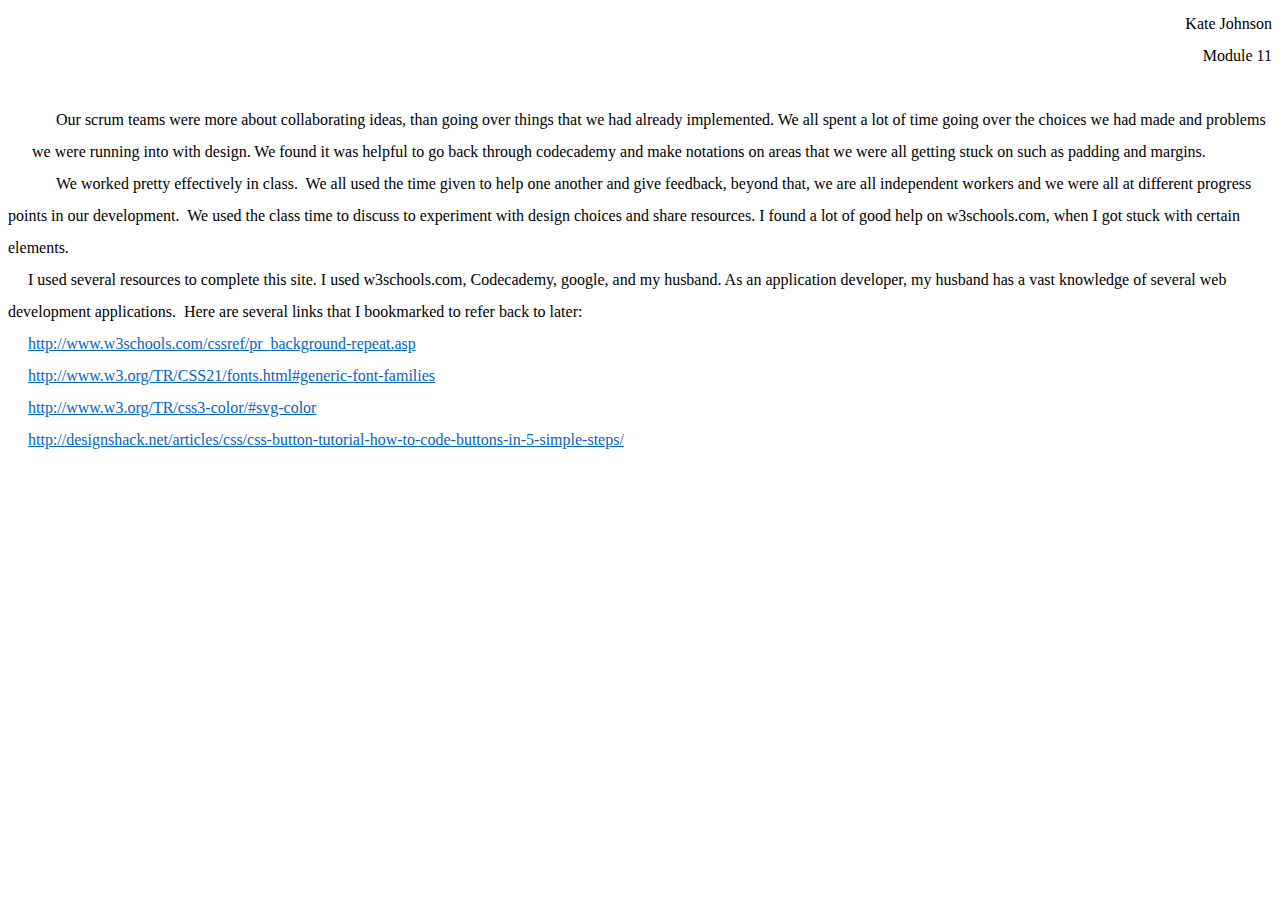
<file: module11/module11.htm>
<html xmlns:v="urn:schemas-microsoft-com:vml"
xmlns:o="urn:schemas-microsoft-com:office:office"
xmlns:w="urn:schemas-microsoft-com:office:word"
xmlns:m="http://schemas.microsoft.com/office/2004/12/omml"
xmlns="http://www.w3.org/TR/REC-html40">

<head>
<meta http-equiv=Content-Type content="text/html; charset=windows-1252">
<meta name=ProgId content=Word.Document>
<meta name=Generator content="Microsoft Word 15">
<meta name=Originator content="Microsoft Word 15">
<link rel=File-List href="module11_files/filelist.xml">
<!--[if gte mso 9]><xml>
 <o:DocumentProperties>
  <o:Author>Kate</o:Author>
  <o:LastAuthor>Kate</o:LastAuthor>
  <o:Revision>1</o:Revision>
  <o:TotalTime>1264</o:TotalTime>
  <o:Created>2014-11-29T21:27:00Z</o:Created>
  <o:LastSaved>2014-11-30T18:31:00Z</o:LastSaved>
  <o:Pages>1</o:Pages>
  <o:Words>242</o:Words>
  <o:Characters>1386</o:Characters>
  <o:Lines>11</o:Lines>
  <o:Paragraphs>3</o:Paragraphs>
  <o:CharactersWithSpaces>1625</o:CharactersWithSpaces>
  <o:Version>15.00</o:Version>
 </o:DocumentProperties>
 <o:OfficeDocumentSettings>
  <o:AllowPNG/>
 </o:OfficeDocumentSettings>
</xml><![endif]-->
<link rel=themeData href="module11_files/themedata.thmx">
<link rel=colorSchemeMapping href="module11_files/colorschememapping.xml">
<!--[if gte mso 9]><xml>
 <w:WordDocument>
  <w:SpellingState>Clean</w:SpellingState>
  <w:GrammarState>Clean</w:GrammarState>
  <w:TrackMoves>false</w:TrackMoves>
  <w:TrackFormatting/>
  <w:PunctuationKerning/>
  <w:ValidateAgainstSchemas/>
  <w:SaveIfXMLInvalid>false</w:SaveIfXMLInvalid>
  <w:IgnoreMixedContent>false</w:IgnoreMixedContent>
  <w:AlwaysShowPlaceholderText>false</w:AlwaysShowPlaceholderText>
  <w:DoNotPromoteQF/>
  <w:LidThemeOther>EN-US</w:LidThemeOther>
  <w:LidThemeAsian>X-NONE</w:LidThemeAsian>
  <w:LidThemeComplexScript>X-NONE</w:LidThemeComplexScript>
  <w:Compatibility>
   <w:BreakWrappedTables/>
   <w:SnapToGridInCell/>
   <w:WrapTextWithPunct/>
   <w:UseAsianBreakRules/>
   <w:DontGrowAutofit/>
   <w:SplitPgBreakAndParaMark/>
   <w:EnableOpenTypeKerning/>
   <w:DontFlipMirrorIndents/>
   <w:OverrideTableStyleHps/>
  </w:Compatibility>
  <m:mathPr>
   <m:mathFont m:val="Cambria Math"/>
   <m:brkBin m:val="before"/>
   <m:brkBinSub m:val="&#45;-"/>
   <m:smallFrac m:val="off"/>
   <m:dispDef/>
   <m:lMargin m:val="0"/>
   <m:rMargin m:val="0"/>
   <m:defJc m:val="centerGroup"/>
   <m:wrapIndent m:val="1440"/>
   <m:intLim m:val="subSup"/>
   <m:naryLim m:val="undOvr"/>
  </m:mathPr></w:WordDocument>
</xml><![endif]--><!--[if gte mso 9]><xml>
 <w:LatentStyles DefLockedState="false" DefUnhideWhenUsed="false"
  DefSemiHidden="false" DefQFormat="false" DefPriority="99"
  LatentStyleCount="371">
  <w:LsdException Locked="false" Priority="0" QFormat="true" Name="Normal"/>
  <w:LsdException Locked="false" Priority="9" QFormat="true" Name="heading 1"/>
  <w:LsdException Locked="false" Priority="9" SemiHidden="true"
   UnhideWhenUsed="true" QFormat="true" Name="heading 2"/>
  <w:LsdException Locked="false" Priority="9" SemiHidden="true"
   UnhideWhenUsed="true" QFormat="true" Name="heading 3"/>
  <w:LsdException Locked="false" Priority="9" SemiHidden="true"
   UnhideWhenUsed="true" QFormat="true" Name="heading 4"/>
  <w:LsdException Locked="false" Priority="9" SemiHidden="true"
   UnhideWhenUsed="true" QFormat="true" Name="heading 5"/>
  <w:LsdException Locked="false" Priority="9" SemiHidden="true"
   UnhideWhenUsed="true" QFormat="true" Name="heading 6"/>
  <w:LsdException Locked="false" Priority="9" SemiHidden="true"
   UnhideWhenUsed="true" QFormat="true" Name="heading 7"/>
  <w:LsdException Locked="false" Priority="9" SemiHidden="true"
   UnhideWhenUsed="true" QFormat="true" Name="heading 8"/>
  <w:LsdException Locked="false" Priority="9" SemiHidden="true"
   UnhideWhenUsed="true" QFormat="true" Name="heading 9"/>
  <w:LsdException Locked="false" SemiHidden="true" UnhideWhenUsed="true"
   Name="index 1"/>
  <w:LsdException Locked="false" SemiHidden="true" UnhideWhenUsed="true"
   Name="index 2"/>
  <w:LsdException Locked="false" SemiHidden="true" UnhideWhenUsed="true"
   Name="index 3"/>
  <w:LsdException Locked="false" SemiHidden="true" UnhideWhenUsed="true"
   Name="index 4"/>
  <w:LsdException Locked="false" SemiHidden="true" UnhideWhenUsed="true"
   Name="index 5"/>
  <w:LsdException Locked="false" SemiHidden="true" UnhideWhenUsed="true"
   Name="index 6"/>
  <w:LsdException Locked="false" SemiHidden="true" UnhideWhenUsed="true"
   Name="index 7"/>
  <w:LsdException Locked="false" SemiHidden="true" UnhideWhenUsed="true"
   Name="index 8"/>
  <w:LsdException Locked="false" SemiHidden="true" UnhideWhenUsed="true"
   Name="index 9"/>
  <w:LsdException Locked="false" Priority="39" SemiHidden="true"
   UnhideWhenUsed="true" Name="toc 1"/>
  <w:LsdException Locked="false" Priority="39" SemiHidden="true"
   UnhideWhenUsed="true" Name="toc 2"/>
  <w:LsdException Locked="false" Priority="39" SemiHidden="true"
   UnhideWhenUsed="true" Name="toc 3"/>
  <w:LsdException Locked="false" Priority="39" SemiHidden="true"
   UnhideWhenUsed="true" Name="toc 4"/>
  <w:LsdException Locked="false" Priority="39" SemiHidden="true"
   UnhideWhenUsed="true" Name="toc 5"/>
  <w:LsdException Locked="false" Priority="39" SemiHidden="true"
   UnhideWhenUsed="true" Name="toc 6"/>
  <w:LsdException Locked="false" Priority="39" SemiHidden="true"
   UnhideWhenUsed="true" Name="toc 7"/>
  <w:LsdException Locked="false" Priority="39" SemiHidden="true"
   UnhideWhenUsed="true" Name="toc 8"/>
  <w:LsdException Locked="false" Priority="39" SemiHidden="true"
   UnhideWhenUsed="true" Name="toc 9"/>
  <w:LsdException Locked="false" SemiHidden="true" UnhideWhenUsed="true"
   Name="Normal Indent"/>
  <w:LsdException Locked="false" SemiHidden="true" UnhideWhenUsed="true"
   Name="footnote text"/>
  <w:LsdException Locked="false" SemiHidden="true" UnhideWhenUsed="true"
   Name="annotation text"/>
  <w:LsdException Locked="false" SemiHidden="true" UnhideWhenUsed="true"
   Name="header"/>
  <w:LsdException Locked="false" SemiHidden="true" UnhideWhenUsed="true"
   Name="footer"/>
  <w:LsdException Locked="false" SemiHidden="true" UnhideWhenUsed="true"
   Name="index heading"/>
  <w:LsdException Locked="false" Priority="35" SemiHidden="true"
   UnhideWhenUsed="true" QFormat="true" Name="caption"/>
  <w:LsdException Locked="false" SemiHidden="true" UnhideWhenUsed="true"
   Name="table of figures"/>
  <w:LsdException Locked="false" SemiHidden="true" UnhideWhenUsed="true"
   Name="envelope address"/>
  <w:LsdException Locked="false" SemiHidden="true" UnhideWhenUsed="true"
   Name="envelope return"/>
  <w:LsdException Locked="false" SemiHidden="true" UnhideWhenUsed="true"
   Name="footnote reference"/>
  <w:LsdException Locked="false" SemiHidden="true" UnhideWhenUsed="true"
   Name="annotation reference"/>
  <w:LsdException Locked="false" SemiHidden="true" UnhideWhenUsed="true"
   Name="line number"/>
  <w:LsdException Locked="false" SemiHidden="true" UnhideWhenUsed="true"
   Name="page number"/>
  <w:LsdException Locked="false" SemiHidden="true" UnhideWhenUsed="true"
   Name="endnote reference"/>
  <w:LsdException Locked="false" SemiHidden="true" UnhideWhenUsed="true"
   Name="endnote text"/>
  <w:LsdException Locked="false" SemiHidden="true" UnhideWhenUsed="true"
   Name="table of authorities"/>
  <w:LsdException Locked="false" SemiHidden="true" UnhideWhenUsed="true"
   Name="macro"/>
  <w:LsdException Locked="false" SemiHidden="true" UnhideWhenUsed="true"
   Name="toa heading"/>
  <w:LsdException Locked="false" SemiHidden="true" UnhideWhenUsed="true"
   Name="List"/>
  <w:LsdException Locked="false" SemiHidden="true" UnhideWhenUsed="true"
   Name="List Bullet"/>
  <w:LsdException Locked="false" SemiHidden="true" UnhideWhenUsed="true"
   Name="List Number"/>
  <w:LsdException Locked="false" SemiHidden="true" UnhideWhenUsed="true"
   Name="List 2"/>
  <w:LsdException Locked="false" SemiHidden="true" UnhideWhenUsed="true"
   Name="List 3"/>
  <w:LsdException Locked="false" SemiHidden="true" UnhideWhenUsed="true"
   Name="List 4"/>
  <w:LsdException Locked="false" SemiHidden="true" UnhideWhenUsed="true"
   Name="List 5"/>
  <w:LsdException Locked="false" SemiHidden="true" UnhideWhenUsed="true"
   Name="List Bullet 2"/>
  <w:LsdException Locked="false" SemiHidden="true" UnhideWhenUsed="true"
   Name="List Bullet 3"/>
  <w:LsdException Locked="false" SemiHidden="true" UnhideWhenUsed="true"
   Name="List Bullet 4"/>
  <w:LsdException Locked="false" SemiHidden="true" UnhideWhenUsed="true"
   Name="List Bullet 5"/>
  <w:LsdException Locked="false" SemiHidden="true" UnhideWhenUsed="true"
   Name="List Number 2"/>
  <w:LsdException Locked="false" SemiHidden="true" UnhideWhenUsed="true"
   Name="List Number 3"/>
  <w:LsdException Locked="false" SemiHidden="true" UnhideWhenUsed="true"
   Name="List Number 4"/>
  <w:LsdException Locked="false" SemiHidden="true" UnhideWhenUsed="true"
   Name="List Number 5"/>
  <w:LsdException Locked="false" Priority="10" QFormat="true" Name="Title"/>
  <w:LsdException Locked="false" SemiHidden="true" UnhideWhenUsed="true"
   Name="Closing"/>
  <w:LsdException Locked="false" SemiHidden="true" UnhideWhenUsed="true"
   Name="Signature"/>
  <w:LsdException Locked="false" Priority="1" SemiHidden="true"
   UnhideWhenUsed="true" Name="Default Paragraph Font"/>
  <w:LsdException Locked="false" SemiHidden="true" UnhideWhenUsed="true"
   Name="Body Text"/>
  <w:LsdException Locked="false" SemiHidden="true" UnhideWhenUsed="true"
   Name="Body Text Indent"/>
  <w:LsdException Locked="false" SemiHidden="true" UnhideWhenUsed="true"
   Name="List Continue"/>
  <w:LsdException Locked="false" SemiHidden="true" UnhideWhenUsed="true"
   Name="List Continue 2"/>
  <w:LsdException Locked="false" SemiHidden="true" UnhideWhenUsed="true"
   Name="List Continue 3"/>
  <w:LsdException Locked="false" SemiHidden="true" UnhideWhenUsed="true"
   Name="List Continue 4"/>
  <w:LsdException Locked="false" SemiHidden="true" UnhideWhenUsed="true"
   Name="List Continue 5"/>
  <w:LsdException Locked="false" SemiHidden="true" UnhideWhenUsed="true"
   Name="Message Header"/>
  <w:LsdException Locked="false" Priority="11" QFormat="true" Name="Subtitle"/>
  <w:LsdException Locked="false" SemiHidden="true" UnhideWhenUsed="true"
   Name="Salutation"/>
  <w:LsdException Locked="false" SemiHidden="true" UnhideWhenUsed="true"
   Name="Date"/>
  <w:LsdException Locked="false" SemiHidden="true" UnhideWhenUsed="true"
   Name="Body Text First Indent"/>
  <w:LsdException Locked="false" SemiHidden="true" UnhideWhenUsed="true"
   Name="Body Text First Indent 2"/>
  <w:LsdException Locked="false" SemiHidden="true" UnhideWhenUsed="true"
   Name="Note Heading"/>
  <w:LsdException Locked="false" SemiHidden="true" UnhideWhenUsed="true"
   Name="Body Text 2"/>
  <w:LsdException Locked="false" SemiHidden="true" UnhideWhenUsed="true"
   Name="Body Text 3"/>
  <w:LsdException Locked="false" SemiHidden="true" UnhideWhenUsed="true"
   Name="Body Text Indent 2"/>
  <w:LsdException Locked="false" SemiHidden="true" UnhideWhenUsed="true"
   Name="Body Text Indent 3"/>
  <w:LsdException Locked="false" SemiHidden="true" UnhideWhenUsed="true"
   Name="Block Text"/>
  <w:LsdException Locked="false" SemiHidden="true" UnhideWhenUsed="true"
   Name="Hyperlink"/>
  <w:LsdException Locked="false" SemiHidden="true" UnhideWhenUsed="true"
   Name="FollowedHyperlink"/>
  <w:LsdException Locked="false" Priority="22" QFormat="true" Name="Strong"/>
  <w:LsdException Locked="false" Priority="20" QFormat="true" Name="Emphasis"/>
  <w:LsdException Locked="false" SemiHidden="true" UnhideWhenUsed="true"
   Name="Document Map"/>
  <w:LsdException Locked="false" SemiHidden="true" UnhideWhenUsed="true"
   Name="Plain Text"/>
  <w:LsdException Locked="false" SemiHidden="true" UnhideWhenUsed="true"
   Name="E-mail Signature"/>
  <w:LsdException Locked="false" SemiHidden="true" UnhideWhenUsed="true"
   Name="HTML Top of Form"/>
  <w:LsdException Locked="false" SemiHidden="true" UnhideWhenUsed="true"
   Name="HTML Bottom of Form"/>
  <w:LsdException Locked="false" SemiHidden="true" UnhideWhenUsed="true"
   Name="Normal (Web)"/>
  <w:LsdException Locked="false" SemiHidden="true" UnhideWhenUsed="true"
   Name="HTML Acronym"/>
  <w:LsdException Locked="false" SemiHidden="true" UnhideWhenUsed="true"
   Name="HTML Address"/>
  <w:LsdException Locked="false" SemiHidden="true" UnhideWhenUsed="true"
   Name="HTML Cite"/>
  <w:LsdException Locked="false" SemiHidden="true" UnhideWhenUsed="true"
   Name="HTML Code"/>
  <w:LsdException Locked="false" SemiHidden="true" UnhideWhenUsed="true"
   Name="HTML Definition"/>
  <w:LsdException Locked="false" SemiHidden="true" UnhideWhenUsed="true"
   Name="HTML Keyboard"/>
  <w:LsdException Locked="false" SemiHidden="true" UnhideWhenUsed="true"
   Name="HTML Preformatted"/>
  <w:LsdException Locked="false" SemiHidden="true" UnhideWhenUsed="true"
   Name="HTML Sample"/>
  <w:LsdException Locked="false" SemiHidden="true" UnhideWhenUsed="true"
   Name="HTML Typewriter"/>
  <w:LsdException Locked="false" SemiHidden="true" UnhideWhenUsed="true"
   Name="HTML Variable"/>
  <w:LsdException Locked="false" SemiHidden="true" UnhideWhenUsed="true"
   Name="Normal Table"/>
  <w:LsdException Locked="false" SemiHidden="true" UnhideWhenUsed="true"
   Name="annotation subject"/>
  <w:LsdException Locked="false" SemiHidden="true" UnhideWhenUsed="true"
   Name="No List"/>
  <w:LsdException Locked="false" SemiHidden="true" UnhideWhenUsed="true"
   Name="Outline List 1"/>
  <w:LsdException Locked="false" SemiHidden="true" UnhideWhenUsed="true"
   Name="Outline List 2"/>
  <w:LsdException Locked="false" SemiHidden="true" UnhideWhenUsed="true"
   Name="Outline List 3"/>
  <w:LsdException Locked="false" SemiHidden="true" UnhideWhenUsed="true"
   Name="Table Simple 1"/>
  <w:LsdException Locked="false" SemiHidden="true" UnhideWhenUsed="true"
   Name="Table Simple 2"/>
  <w:LsdException Locked="false" SemiHidden="true" UnhideWhenUsed="true"
   Name="Table Simple 3"/>
  <w:LsdException Locked="false" SemiHidden="true" UnhideWhenUsed="true"
   Name="Table Classic 1"/>
  <w:LsdException Locked="false" SemiHidden="true" UnhideWhenUsed="true"
   Name="Table Classic 2"/>
  <w:LsdException Locked="false" SemiHidden="true" UnhideWhenUsed="true"
   Name="Table Classic 3"/>
  <w:LsdException Locked="false" SemiHidden="true" UnhideWhenUsed="true"
   Name="Table Classic 4"/>
  <w:LsdException Locked="false" SemiHidden="true" UnhideWhenUsed="true"
   Name="Table Colorful 1"/>
  <w:LsdException Locked="false" SemiHidden="true" UnhideWhenUsed="true"
   Name="Table Colorful 2"/>
  <w:LsdException Locked="false" SemiHidden="true" UnhideWhenUsed="true"
   Name="Table Colorful 3"/>
  <w:LsdException Locked="false" SemiHidden="true" UnhideWhenUsed="true"
   Name="Table Columns 1"/>
  <w:LsdException Locked="false" SemiHidden="true" UnhideWhenUsed="true"
   Name="Table Columns 2"/>
  <w:LsdException Locked="false" SemiHidden="true" UnhideWhenUsed="true"
   Name="Table Columns 3"/>
  <w:LsdException Locked="false" SemiHidden="true" UnhideWhenUsed="true"
   Name="Table Columns 4"/>
  <w:LsdException Locked="false" SemiHidden="true" UnhideWhenUsed="true"
   Name="Table Columns 5"/>
  <w:LsdException Locked="false" SemiHidden="true" UnhideWhenUsed="true"
   Name="Table Grid 1"/>
  <w:LsdException Locked="false" SemiHidden="true" UnhideWhenUsed="true"
   Name="Table Grid 2"/>
  <w:LsdException Locked="false" SemiHidden="true" UnhideWhenUsed="true"
   Name="Table Grid 3"/>
  <w:LsdException Locked="false" SemiHidden="true" UnhideWhenUsed="true"
   Name="Table Grid 4"/>
  <w:LsdException Locked="false" SemiHidden="true" UnhideWhenUsed="true"
   Name="Table Grid 5"/>
  <w:LsdException Locked="false" SemiHidden="true" UnhideWhenUsed="true"
   Name="Table Grid 6"/>
  <w:LsdException Locked="false" SemiHidden="true" UnhideWhenUsed="true"
   Name="Table Grid 7"/>
  <w:LsdException Locked="false" SemiHidden="true" UnhideWhenUsed="true"
   Name="Table Grid 8"/>
  <w:LsdException Locked="false" SemiHidden="true" UnhideWhenUsed="true"
   Name="Table List 1"/>
  <w:LsdException Locked="false" SemiHidden="true" UnhideWhenUsed="true"
   Name="Table List 2"/>
  <w:LsdException Locked="false" SemiHidden="true" UnhideWhenUsed="true"
   Name="Table List 3"/>
  <w:LsdException Locked="false" SemiHidden="true" UnhideWhenUsed="true"
   Name="Table List 4"/>
  <w:LsdException Locked="false" SemiHidden="true" UnhideWhenUsed="true"
   Name="Table List 5"/>
  <w:LsdException Locked="false" SemiHidden="true" UnhideWhenUsed="true"
   Name="Table List 6"/>
  <w:LsdException Locked="false" SemiHidden="true" UnhideWhenUsed="true"
   Name="Table List 7"/>
  <w:LsdException Locked="false" SemiHidden="true" UnhideWhenUsed="true"
   Name="Table List 8"/>
  <w:LsdException Locked="false" SemiHidden="true" UnhideWhenUsed="true"
   Name="Table 3D effects 1"/>
  <w:LsdException Locked="false" SemiHidden="true" UnhideWhenUsed="true"
   Name="Table 3D effects 2"/>
  <w:LsdException Locked="false" SemiHidden="true" UnhideWhenUsed="true"
   Name="Table 3D effects 3"/>
  <w:LsdException Locked="false" SemiHidden="true" UnhideWhenUsed="true"
   Name="Table Contemporary"/>
  <w:LsdException Locked="false" SemiHidden="true" UnhideWhenUsed="true"
   Name="Table Elegant"/>
  <w:LsdException Locked="false" SemiHidden="true" UnhideWhenUsed="true"
   Name="Table Professional"/>
  <w:LsdException Locked="false" SemiHidden="true" UnhideWhenUsed="true"
   Name="Table Subtle 1"/>
  <w:LsdException Locked="false" SemiHidden="true" UnhideWhenUsed="true"
   Name="Table Subtle 2"/>
  <w:LsdException Locked="false" SemiHidden="true" UnhideWhenUsed="true"
   Name="Table Web 1"/>
  <w:LsdException Locked="false" SemiHidden="true" UnhideWhenUsed="true"
   Name="Table Web 2"/>
  <w:LsdException Locked="false" SemiHidden="true" UnhideWhenUsed="true"
   Name="Table Web 3"/>
  <w:LsdException Locked="false" SemiHidden="true" UnhideWhenUsed="true"
   Name="Balloon Text"/>
  <w:LsdException Locked="false" Priority="39" Name="Table Grid"/>
  <w:LsdException Locked="false" SemiHidden="true" UnhideWhenUsed="true"
   Name="Table Theme"/>
  <w:LsdException Locked="false" SemiHidden="true" Name="Placeholder Text"/>
  <w:LsdException Locked="false" Priority="1" QFormat="true" Name="No Spacing"/>
  <w:LsdException Locked="false" Priority="60" Name="Light Shading"/>
  <w:LsdException Locked="false" Priority="61" Name="Light List"/>
  <w:LsdException Locked="false" Priority="62" Name="Light Grid"/>
  <w:LsdException Locked="false" Priority="63" Name="Medium Shading 1"/>
  <w:LsdException Locked="false" Priority="64" Name="Medium Shading 2"/>
  <w:LsdException Locked="false" Priority="65" Name="Medium List 1"/>
  <w:LsdException Locked="false" Priority="66" Name="Medium List 2"/>
  <w:LsdException Locked="false" Priority="67" Name="Medium Grid 1"/>
  <w:LsdException Locked="false" Priority="68" Name="Medium Grid 2"/>
  <w:LsdException Locked="false" Priority="69" Name="Medium Grid 3"/>
  <w:LsdException Locked="false" Priority="70" Name="Dark List"/>
  <w:LsdException Locked="false" Priority="71" Name="Colorful Shading"/>
  <w:LsdException Locked="false" Priority="72" Name="Colorful List"/>
  <w:LsdException Locked="false" Priority="73" Name="Colorful Grid"/>
  <w:LsdException Locked="false" Priority="60" Name="Light Shading Accent 1"/>
  <w:LsdException Locked="false" Priority="61" Name="Light List Accent 1"/>
  <w:LsdException Locked="false" Priority="62" Name="Light Grid Accent 1"/>
  <w:LsdException Locked="false" Priority="63" Name="Medium Shading 1 Accent 1"/>
  <w:LsdException Locked="false" Priority="64" Name="Medium Shading 2 Accent 1"/>
  <w:LsdException Locked="false" Priority="65" Name="Medium List 1 Accent 1"/>
  <w:LsdException Locked="false" SemiHidden="true" Name="Revision"/>
  <w:LsdException Locked="false" Priority="34" QFormat="true"
   Name="List Paragraph"/>
  <w:LsdException Locked="false" Priority="29" QFormat="true" Name="Quote"/>
  <w:LsdException Locked="false" Priority="30" QFormat="true"
   Name="Intense Quote"/>
  <w:LsdException Locked="false" Priority="66" Name="Medium List 2 Accent 1"/>
  <w:LsdException Locked="false" Priority="67" Name="Medium Grid 1 Accent 1"/>
  <w:LsdException Locked="false" Priority="68" Name="Medium Grid 2 Accent 1"/>
  <w:LsdException Locked="false" Priority="69" Name="Medium Grid 3 Accent 1"/>
  <w:LsdException Locked="false" Priority="70" Name="Dark List Accent 1"/>
  <w:LsdException Locked="false" Priority="71" Name="Colorful Shading Accent 1"/>
  <w:LsdException Locked="false" Priority="72" Name="Colorful List Accent 1"/>
  <w:LsdException Locked="false" Priority="73" Name="Colorful Grid Accent 1"/>
  <w:LsdException Locked="false" Priority="60" Name="Light Shading Accent 2"/>
  <w:LsdException Locked="false" Priority="61" Name="Light List Accent 2"/>
  <w:LsdException Locked="false" Priority="62" Name="Light Grid Accent 2"/>
  <w:LsdException Locked="false" Priority="63" Name="Medium Shading 1 Accent 2"/>
  <w:LsdException Locked="false" Priority="64" Name="Medium Shading 2 Accent 2"/>
  <w:LsdException Locked="false" Priority="65" Name="Medium List 1 Accent 2"/>
  <w:LsdException Locked="false" Priority="66" Name="Medium List 2 Accent 2"/>
  <w:LsdException Locked="false" Priority="67" Name="Medium Grid 1 Accent 2"/>
  <w:LsdException Locked="false" Priority="68" Name="Medium Grid 2 Accent 2"/>
  <w:LsdException Locked="false" Priority="69" Name="Medium Grid 3 Accent 2"/>
  <w:LsdException Locked="false" Priority="70" Name="Dark List Accent 2"/>
  <w:LsdException Locked="false" Priority="71" Name="Colorful Shading Accent 2"/>
  <w:LsdException Locked="false" Priority="72" Name="Colorful List Accent 2"/>
  <w:LsdException Locked="false" Priority="73" Name="Colorful Grid Accent 2"/>
  <w:LsdException Locked="false" Priority="60" Name="Light Shading Accent 3"/>
  <w:LsdException Locked="false" Priority="61" Name="Light List Accent 3"/>
  <w:LsdException Locked="false" Priority="62" Name="Light Grid Accent 3"/>
  <w:LsdException Locked="false" Priority="63" Name="Medium Shading 1 Accent 3"/>
  <w:LsdException Locked="false" Priority="64" Name="Medium Shading 2 Accent 3"/>
  <w:LsdException Locked="false" Priority="65" Name="Medium List 1 Accent 3"/>
  <w:LsdException Locked="false" Priority="66" Name="Medium List 2 Accent 3"/>
  <w:LsdException Locked="false" Priority="67" Name="Medium Grid 1 Accent 3"/>
  <w:LsdException Locked="false" Priority="68" Name="Medium Grid 2 Accent 3"/>
  <w:LsdException Locked="false" Priority="69" Name="Medium Grid 3 Accent 3"/>
  <w:LsdException Locked="false" Priority="70" Name="Dark List Accent 3"/>
  <w:LsdException Locked="false" Priority="71" Name="Colorful Shading Accent 3"/>
  <w:LsdException Locked="false" Priority="72" Name="Colorful List Accent 3"/>
  <w:LsdException Locked="false" Priority="73" Name="Colorful Grid Accent 3"/>
  <w:LsdException Locked="false" Priority="60" Name="Light Shading Accent 4"/>
  <w:LsdException Locked="false" Priority="61" Name="Light List Accent 4"/>
  <w:LsdException Locked="false" Priority="62" Name="Light Grid Accent 4"/>
  <w:LsdException Locked="false" Priority="63" Name="Medium Shading 1 Accent 4"/>
  <w:LsdException Locked="false" Priority="64" Name="Medium Shading 2 Accent 4"/>
  <w:LsdException Locked="false" Priority="65" Name="Medium List 1 Accent 4"/>
  <w:LsdException Locked="false" Priority="66" Name="Medium List 2 Accent 4"/>
  <w:LsdException Locked="false" Priority="67" Name="Medium Grid 1 Accent 4"/>
  <w:LsdException Locked="false" Priority="68" Name="Medium Grid 2 Accent 4"/>
  <w:LsdException Locked="false" Priority="69" Name="Medium Grid 3 Accent 4"/>
  <w:LsdException Locked="false" Priority="70" Name="Dark List Accent 4"/>
  <w:LsdException Locked="false" Priority="71" Name="Colorful Shading Accent 4"/>
  <w:LsdException Locked="false" Priority="72" Name="Colorful List Accent 4"/>
  <w:LsdException Locked="false" Priority="73" Name="Colorful Grid Accent 4"/>
  <w:LsdException Locked="false" Priority="60" Name="Light Shading Accent 5"/>
  <w:LsdException Locked="false" Priority="61" Name="Light List Accent 5"/>
  <w:LsdException Locked="false" Priority="62" Name="Light Grid Accent 5"/>
  <w:LsdException Locked="false" Priority="63" Name="Medium Shading 1 Accent 5"/>
  <w:LsdException Locked="false" Priority="64" Name="Medium Shading 2 Accent 5"/>
  <w:LsdException Locked="false" Priority="65" Name="Medium List 1 Accent 5"/>
  <w:LsdException Locked="false" Priority="66" Name="Medium List 2 Accent 5"/>
  <w:LsdException Locked="false" Priority="67" Name="Medium Grid 1 Accent 5"/>
  <w:LsdException Locked="false" Priority="68" Name="Medium Grid 2 Accent 5"/>
  <w:LsdException Locked="false" Priority="69" Name="Medium Grid 3 Accent 5"/>
  <w:LsdException Locked="false" Priority="70" Name="Dark List Accent 5"/>
  <w:LsdException Locked="false" Priority="71" Name="Colorful Shading Accent 5"/>
  <w:LsdException Locked="false" Priority="72" Name="Colorful List Accent 5"/>
  <w:LsdException Locked="false" Priority="73" Name="Colorful Grid Accent 5"/>
  <w:LsdException Locked="false" Priority="60" Name="Light Shading Accent 6"/>
  <w:LsdException Locked="false" Priority="61" Name="Light List Accent 6"/>
  <w:LsdException Locked="false" Priority="62" Name="Light Grid Accent 6"/>
  <w:LsdException Locked="false" Priority="63" Name="Medium Shading 1 Accent 6"/>
  <w:LsdException Locked="false" Priority="64" Name="Medium Shading 2 Accent 6"/>
  <w:LsdException Locked="false" Priority="65" Name="Medium List 1 Accent 6"/>
  <w:LsdException Locked="false" Priority="66" Name="Medium List 2 Accent 6"/>
  <w:LsdException Locked="false" Priority="67" Name="Medium Grid 1 Accent 6"/>
  <w:LsdException Locked="false" Priority="68" Name="Medium Grid 2 Accent 6"/>
  <w:LsdException Locked="false" Priority="69" Name="Medium Grid 3 Accent 6"/>
  <w:LsdException Locked="false" Priority="70" Name="Dark List Accent 6"/>
  <w:LsdException Locked="false" Priority="71" Name="Colorful Shading Accent 6"/>
  <w:LsdException Locked="false" Priority="72" Name="Colorful List Accent 6"/>
  <w:LsdException Locked="false" Priority="73" Name="Colorful Grid Accent 6"/>
  <w:LsdException Locked="false" Priority="19" QFormat="true"
   Name="Subtle Emphasis"/>
  <w:LsdException Locked="false" Priority="21" QFormat="true"
   Name="Intense Emphasis"/>
  <w:LsdException Locked="false" Priority="31" QFormat="true"
   Name="Subtle Reference"/>
  <w:LsdException Locked="false" Priority="32" QFormat="true"
   Name="Intense Reference"/>
  <w:LsdException Locked="false" Priority="33" QFormat="true" Name="Book Title"/>
  <w:LsdException Locked="false" Priority="37" SemiHidden="true"
   UnhideWhenUsed="true" Name="Bibliography"/>
  <w:LsdException Locked="false" Priority="39" SemiHidden="true"
   UnhideWhenUsed="true" QFormat="true" Name="TOC Heading"/>
  <w:LsdException Locked="false" Priority="41" Name="Plain Table 1"/>
  <w:LsdException Locked="false" Priority="42" Name="Plain Table 2"/>
  <w:LsdException Locked="false" Priority="43" Name="Plain Table 3"/>
  <w:LsdException Locked="false" Priority="44" Name="Plain Table 4"/>
  <w:LsdException Locked="false" Priority="45" Name="Plain Table 5"/>
  <w:LsdException Locked="false" Priority="40" Name="Grid Table Light"/>
  <w:LsdException Locked="false" Priority="46" Name="Grid Table 1 Light"/>
  <w:LsdException Locked="false" Priority="47" Name="Grid Table 2"/>
  <w:LsdException Locked="false" Priority="48" Name="Grid Table 3"/>
  <w:LsdException Locked="false" Priority="49" Name="Grid Table 4"/>
  <w:LsdException Locked="false" Priority="50" Name="Grid Table 5 Dark"/>
  <w:LsdException Locked="false" Priority="51" Name="Grid Table 6 Colorful"/>
  <w:LsdException Locked="false" Priority="52" Name="Grid Table 7 Colorful"/>
  <w:LsdException Locked="false" Priority="46"
   Name="Grid Table 1 Light Accent 1"/>
  <w:LsdException Locked="false" Priority="47" Name="Grid Table 2 Accent 1"/>
  <w:LsdException Locked="false" Priority="48" Name="Grid Table 3 Accent 1"/>
  <w:LsdException Locked="false" Priority="49" Name="Grid Table 4 Accent 1"/>
  <w:LsdException Locked="false" Priority="50" Name="Grid Table 5 Dark Accent 1"/>
  <w:LsdException Locked="false" Priority="51"
   Name="Grid Table 6 Colorful Accent 1"/>
  <w:LsdException Locked="false" Priority="52"
   Name="Grid Table 7 Colorful Accent 1"/>
  <w:LsdException Locked="false" Priority="46"
   Name="Grid Table 1 Light Accent 2"/>
  <w:LsdException Locked="false" Priority="47" Name="Grid Table 2 Accent 2"/>
  <w:LsdException Locked="false" Priority="48" Name="Grid Table 3 Accent 2"/>
  <w:LsdException Locked="false" Priority="49" Name="Grid Table 4 Accent 2"/>
  <w:LsdException Locked="false" Priority="50" Name="Grid Table 5 Dark Accent 2"/>
  <w:LsdException Locked="false" Priority="51"
   Name="Grid Table 6 Colorful Accent 2"/>
  <w:LsdException Locked="false" Priority="52"
   Name="Grid Table 7 Colorful Accent 2"/>
  <w:LsdException Locked="false" Priority="46"
   Name="Grid Table 1 Light Accent 3"/>
  <w:LsdException Locked="false" Priority="47" Name="Grid Table 2 Accent 3"/>
  <w:LsdException Locked="false" Priority="48" Name="Grid Table 3 Accent 3"/>
  <w:LsdException Locked="false" Priority="49" Name="Grid Table 4 Accent 3"/>
  <w:LsdException Locked="false" Priority="50" Name="Grid Table 5 Dark Accent 3"/>
  <w:LsdException Locked="false" Priority="51"
   Name="Grid Table 6 Colorful Accent 3"/>
  <w:LsdException Locked="false" Priority="52"
   Name="Grid Table 7 Colorful Accent 3"/>
  <w:LsdException Locked="false" Priority="46"
   Name="Grid Table 1 Light Accent 4"/>
  <w:LsdException Locked="false" Priority="47" Name="Grid Table 2 Accent 4"/>
  <w:LsdException Locked="false" Priority="48" Name="Grid Table 3 Accent 4"/>
  <w:LsdException Locked="false" Priority="49" Name="Grid Table 4 Accent 4"/>
  <w:LsdException Locked="false" Priority="50" Name="Grid Table 5 Dark Accent 4"/>
  <w:LsdException Locked="false" Priority="51"
   Name="Grid Table 6 Colorful Accent 4"/>
  <w:LsdException Locked="false" Priority="52"
   Name="Grid Table 7 Colorful Accent 4"/>
  <w:LsdException Locked="false" Priority="46"
   Name="Grid Table 1 Light Accent 5"/>
  <w:LsdException Locked="false" Priority="47" Name="Grid Table 2 Accent 5"/>
  <w:LsdException Locked="false" Priority="48" Name="Grid Table 3 Accent 5"/>
  <w:LsdException Locked="false" Priority="49" Name="Grid Table 4 Accent 5"/>
  <w:LsdException Locked="false" Priority="50" Name="Grid Table 5 Dark Accent 5"/>
  <w:LsdException Locked="false" Priority="51"
   Name="Grid Table 6 Colorful Accent 5"/>
  <w:LsdException Locked="false" Priority="52"
   Name="Grid Table 7 Colorful Accent 5"/>
  <w:LsdException Locked="false" Priority="46"
   Name="Grid Table 1 Light Accent 6"/>
  <w:LsdException Locked="false" Priority="47" Name="Grid Table 2 Accent 6"/>
  <w:LsdException Locked="false" Priority="48" Name="Grid Table 3 Accent 6"/>
  <w:LsdException Locked="false" Priority="49" Name="Grid Table 4 Accent 6"/>
  <w:LsdException Locked="false" Priority="50" Name="Grid Table 5 Dark Accent 6"/>
  <w:LsdException Locked="false" Priority="51"
   Name="Grid Table 6 Colorful Accent 6"/>
  <w:LsdException Locked="false" Priority="52"
   Name="Grid Table 7 Colorful Accent 6"/>
  <w:LsdException Locked="false" Priority="46" Name="List Table 1 Light"/>
  <w:LsdException Locked="false" Priority="47" Name="List Table 2"/>
  <w:LsdException Locked="false" Priority="48" Name="List Table 3"/>
  <w:LsdException Locked="false" Priority="49" Name="List Table 4"/>
  <w:LsdException Locked="false" Priority="50" Name="List Table 5 Dark"/>
  <w:LsdException Locked="false" Priority="51" Name="List Table 6 Colorful"/>
  <w:LsdException Locked="false" Priority="52" Name="List Table 7 Colorful"/>
  <w:LsdException Locked="false" Priority="46"
   Name="List Table 1 Light Accent 1"/>
  <w:LsdException Locked="false" Priority="47" Name="List Table 2 Accent 1"/>
  <w:LsdException Locked="false" Priority="48" Name="List Table 3 Accent 1"/>
  <w:LsdException Locked="false" Priority="49" Name="List Table 4 Accent 1"/>
  <w:LsdException Locked="false" Priority="50" Name="List Table 5 Dark Accent 1"/>
  <w:LsdException Locked="false" Priority="51"
   Name="List Table 6 Colorful Accent 1"/>
  <w:LsdException Locked="false" Priority="52"
   Name="List Table 7 Colorful Accent 1"/>
  <w:LsdException Locked="false" Priority="46"
   Name="List Table 1 Light Accent 2"/>
  <w:LsdException Locked="false" Priority="47" Name="List Table 2 Accent 2"/>
  <w:LsdException Locked="false" Priority="48" Name="List Table 3 Accent 2"/>
  <w:LsdException Locked="false" Priority="49" Name="List Table 4 Accent 2"/>
  <w:LsdException Locked="false" Priority="50" Name="List Table 5 Dark Accent 2"/>
  <w:LsdException Locked="false" Priority="51"
   Name="List Table 6 Colorful Accent 2"/>
  <w:LsdException Locked="false" Priority="52"
   Name="List Table 7 Colorful Accent 2"/>
  <w:LsdException Locked="false" Priority="46"
   Name="List Table 1 Light Accent 3"/>
  <w:LsdException Locked="false" Priority="47" Name="List Table 2 Accent 3"/>
  <w:LsdException Locked="false" Priority="48" Name="List Table 3 Accent 3"/>
  <w:LsdException Locked="false" Priority="49" Name="List Table 4 Accent 3"/>
  <w:LsdException Locked="false" Priority="50" Name="List Table 5 Dark Accent 3"/>
  <w:LsdException Locked="false" Priority="51"
   Name="List Table 6 Colorful Accent 3"/>
  <w:LsdException Locked="false" Priority="52"
   Name="List Table 7 Colorful Accent 3"/>
  <w:LsdException Locked="false" Priority="46"
   Name="List Table 1 Light Accent 4"/>
  <w:LsdException Locked="false" Priority="47" Name="List Table 2 Accent 4"/>
  <w:LsdException Locked="false" Priority="48" Name="List Table 3 Accent 4"/>
  <w:LsdException Locked="false" Priority="49" Name="List Table 4 Accent 4"/>
  <w:LsdException Locked="false" Priority="50" Name="List Table 5 Dark Accent 4"/>
  <w:LsdException Locked="false" Priority="51"
   Name="List Table 6 Colorful Accent 4"/>
  <w:LsdException Locked="false" Priority="52"
   Name="List Table 7 Colorful Accent 4"/>
  <w:LsdException Locked="false" Priority="46"
   Name="List Table 1 Light Accent 5"/>
  <w:LsdException Locked="false" Priority="47" Name="List Table 2 Accent 5"/>
  <w:LsdException Locked="false" Priority="48" Name="List Table 3 Accent 5"/>
  <w:LsdException Locked="false" Priority="49" Name="List Table 4 Accent 5"/>
  <w:LsdException Locked="false" Priority="50" Name="List Table 5 Dark Accent 5"/>
  <w:LsdException Locked="false" Priority="51"
   Name="List Table 6 Colorful Accent 5"/>
  <w:LsdException Locked="false" Priority="52"
   Name="List Table 7 Colorful Accent 5"/>
  <w:LsdException Locked="false" Priority="46"
   Name="List Table 1 Light Accent 6"/>
  <w:LsdException Locked="false" Priority="47" Name="List Table 2 Accent 6"/>
  <w:LsdException Locked="false" Priority="48" Name="List Table 3 Accent 6"/>
  <w:LsdException Locked="false" Priority="49" Name="List Table 4 Accent 6"/>
  <w:LsdException Locked="false" Priority="50" Name="List Table 5 Dark Accent 6"/>
  <w:LsdException Locked="false" Priority="51"
   Name="List Table 6 Colorful Accent 6"/>
  <w:LsdException Locked="false" Priority="52"
   Name="List Table 7 Colorful Accent 6"/>
 </w:LatentStyles>
</xml><![endif]-->
<style>
<!--
 /* Font Definitions */
 @font-face
	{font-family:"Cambria Math";
	panose-1:2 4 5 3 5 4 6 3 2 4;
	mso-font-charset:0;
	mso-generic-font-family:roman;
	mso-font-pitch:variable;
	mso-font-signature:-536870145 1107305727 0 0 415 0;}
@font-face
	{font-family:Calibri;
	panose-1:2 15 5 2 2 2 4 3 2 4;
	mso-font-charset:0;
	mso-generic-font-family:swiss;
	mso-font-pitch:variable;
	mso-font-signature:-536870145 1073786111 1 0 415 0;}
 /* Style Definitions */
 p.MsoNormal, li.MsoNormal, div.MsoNormal
	{mso-style-unhide:no;
	mso-style-qformat:yes;
	mso-style-parent:"";
	margin-top:0in;
	margin-right:0in;
	margin-bottom:8.0pt;
	margin-left:0in;
	line-height:107%;
	mso-pagination:widow-orphan;
	font-size:12.0pt;
	mso-bidi-font-size:11.0pt;
	font-family:"Times New Roman",serif;
	mso-fareast-font-family:Calibri;
	mso-fareast-theme-font:minor-latin;
	mso-bidi-font-family:"Times New Roman";
	mso-bidi-theme-font:minor-bidi;}
a:link, span.MsoHyperlink
	{mso-style-priority:99;
	color:#0563C1;
	mso-themecolor:hyperlink;
	text-decoration:underline;
	text-underline:single;}
a:visited, span.MsoHyperlinkFollowed
	{mso-style-noshow:yes;
	mso-style-priority:99;
	color:#954F72;
	mso-themecolor:followedhyperlink;
	text-decoration:underline;
	text-underline:single;}
p.MsoListParagraph, li.MsoListParagraph, div.MsoListParagraph
	{mso-style-priority:34;
	mso-style-unhide:no;
	mso-style-qformat:yes;
	margin-top:0in;
	margin-right:0in;
	margin-bottom:8.0pt;
	margin-left:.5in;
	mso-add-space:auto;
	line-height:107%;
	mso-pagination:widow-orphan;
	font-size:12.0pt;
	mso-bidi-font-size:11.0pt;
	font-family:"Times New Roman",serif;
	mso-fareast-font-family:Calibri;
	mso-fareast-theme-font:minor-latin;
	mso-bidi-font-family:"Times New Roman";
	mso-bidi-theme-font:minor-bidi;}
p.MsoListParagraphCxSpFirst, li.MsoListParagraphCxSpFirst, div.MsoListParagraphCxSpFirst
	{mso-style-priority:34;
	mso-style-unhide:no;
	mso-style-qformat:yes;
	mso-style-type:export-only;
	margin-top:0in;
	margin-right:0in;
	margin-bottom:0in;
	margin-left:.5in;
	margin-bottom:.0001pt;
	mso-add-space:auto;
	line-height:107%;
	mso-pagination:widow-orphan;
	font-size:12.0pt;
	mso-bidi-font-size:11.0pt;
	font-family:"Times New Roman",serif;
	mso-fareast-font-family:Calibri;
	mso-fareast-theme-font:minor-latin;
	mso-bidi-font-family:"Times New Roman";
	mso-bidi-theme-font:minor-bidi;}
p.MsoListParagraphCxSpMiddle, li.MsoListParagraphCxSpMiddle, div.MsoListParagraphCxSpMiddle
	{mso-style-priority:34;
	mso-style-unhide:no;
	mso-style-qformat:yes;
	mso-style-type:export-only;
	margin-top:0in;
	margin-right:0in;
	margin-bottom:0in;
	margin-left:.5in;
	margin-bottom:.0001pt;
	mso-add-space:auto;
	line-height:107%;
	mso-pagination:widow-orphan;
	font-size:12.0pt;
	mso-bidi-font-size:11.0pt;
	font-family:"Times New Roman",serif;
	mso-fareast-font-family:Calibri;
	mso-fareast-theme-font:minor-latin;
	mso-bidi-font-family:"Times New Roman";
	mso-bidi-theme-font:minor-bidi;}
p.MsoListParagraphCxSpLast, li.MsoListParagraphCxSpLast, div.MsoListParagraphCxSpLast
	{mso-style-priority:34;
	mso-style-unhide:no;
	mso-style-qformat:yes;
	mso-style-type:export-only;
	margin-top:0in;
	margin-right:0in;
	margin-bottom:8.0pt;
	margin-left:.5in;
	mso-add-space:auto;
	line-height:107%;
	mso-pagination:widow-orphan;
	font-size:12.0pt;
	mso-bidi-font-size:11.0pt;
	font-family:"Times New Roman",serif;
	mso-fareast-font-family:Calibri;
	mso-fareast-theme-font:minor-latin;
	mso-bidi-font-family:"Times New Roman";
	mso-bidi-theme-font:minor-bidi;}
span.SpellE
	{mso-style-name:"";
	mso-spl-e:yes;}
.MsoChpDefault
	{mso-style-type:export-only;
	mso-default-props:yes;
	font-size:12.0pt;
	mso-ansi-font-size:12.0pt;
	mso-fareast-font-family:Calibri;
	mso-fareast-theme-font:minor-latin;
	mso-bidi-font-family:"Times New Roman";
	mso-bidi-theme-font:minor-bidi;}
.MsoPapDefault
	{mso-style-type:export-only;
	margin-bottom:8.0pt;
	line-height:107%;}
@page WordSection1
	{size:8.5in 11.0in;
	margin:1.0in 1.0in 1.0in 1.0in;
	mso-header-margin:.5in;
	mso-footer-margin:.5in;
	mso-paper-source:0;}
div.WordSection1
	{page:WordSection1;}
 /* List Definitions */
 @list l0
	{mso-list-id:1577130241;
	mso-list-template-ids:-694362348;}
ol
	{margin-bottom:0in;}
ul
	{margin-bottom:0in;}
-->
</style>
<!--[if gte mso 10]>
<style>
 /* Style Definitions */
 table.MsoNormalTable
	{mso-style-name:"Table Normal";
	mso-tstyle-rowband-size:0;
	mso-tstyle-colband-size:0;
	mso-style-noshow:yes;
	mso-style-priority:99;
	mso-style-parent:"";
	mso-padding-alt:0in 5.4pt 0in 5.4pt;
	mso-para-margin-top:0in;
	mso-para-margin-right:0in;
	mso-para-margin-bottom:8.0pt;
	mso-para-margin-left:0in;
	line-height:107%;
	mso-pagination:widow-orphan;
	font-size:12.0pt;
	mso-bidi-font-size:11.0pt;
	font-family:"Times New Roman",serif;
	mso-bidi-font-family:"Times New Roman";
	mso-bidi-theme-font:minor-bidi;}
</style>
<![endif]--><!--[if gte mso 9]><xml>
 <o:shapedefaults v:ext="edit" spidmax="1026"/>
</xml><![endif]--><!--[if gte mso 9]><xml>
 <o:shapelayout v:ext="edit">
  <o:idmap v:ext="edit" data="1"/>
 </o:shapelayout></xml><![endif]-->
</head>

<body lang=EN-US link="#0563C1" vlink="#954F72" style='tab-interval:.5in'>

<div class=WordSection1>

<p class=MsoNormal align=right style='margin-bottom:0in;margin-bottom:.0001pt;
text-align:right;line-height:200%;background:white'><span style='mso-bidi-font-size:
12.0pt;line-height:200%;mso-fareast-font-family:"Times New Roman";mso-bidi-font-family:
"Times New Roman";mso-bidi-font-weight:bold'>Kate Johnson<o:p></o:p></span></p>

<p class=MsoNormal align=right style='margin-bottom:0in;margin-bottom:.0001pt;
text-align:right;line-height:200%;background:white'><span style='mso-bidi-font-size:
12.0pt;line-height:200%;mso-fareast-font-family:"Times New Roman";mso-bidi-font-family:
"Times New Roman";mso-bidi-font-weight:bold'>Module 11</span><span
style='mso-bidi-font-size:12.0pt;line-height:200%;mso-fareast-font-family:"Times New Roman";
mso-bidi-font-family:"Times New Roman"'><o:p></o:p></span></p>

<p class=MsoListParagraph align=center style='margin-bottom:0in;margin-bottom:
.0001pt;mso-add-space:auto;text-align:center;line-height:200%;background:white'><span
style='mso-bidi-font-size:12.0pt;line-height:200%;mso-fareast-font-family:"Times New Roman";
mso-bidi-font-family:"Times New Roman";mso-bidi-font-weight:bold'><o:p>&nbsp;</o:p></span></p>

<p class=MsoNormal style='margin-top:0in;margin-right:0in;margin-bottom:0in;
margin-left:.25in;margin-bottom:.0001pt;text-indent:.25in;line-height:200%;
background:white'><span style='mso-bidi-font-size:12.0pt;line-height:200%;
mso-fareast-font-family:"Times New Roman";mso-bidi-font-family:"Times New Roman";
mso-bidi-font-weight:bold'>Our scrum teams were more about collaborating ideas,
than going over things that we had already implemented. We all spent a lot of
time going over the choices we had made and problems we were running into with
design. We found it was helpful to go back through <span class=SpellE>codecademy</span>
and make notations on areas that we were all getting stuck on such as padding
and margins.</span><span style='mso-bidi-font-size:12.0pt;line-height:200%;
mso-fareast-font-family:"Times New Roman";mso-bidi-font-family:"Times New Roman"'><o:p></o:p></span></p>

<p class=MsoNormal style='margin-bottom:0in;margin-bottom:.0001pt;line-height:
200%;background:white'><b><span style='mso-bidi-font-size:12.0pt;line-height:
200%;mso-fareast-font-family:"Times New Roman";mso-bidi-font-family:"Times New Roman"'><span
style='mso-tab-count:1'>����������� </span></span></b><span style='mso-bidi-font-size:
12.0pt;line-height:200%;mso-fareast-font-family:"Times New Roman";mso-bidi-font-family:
"Times New Roman";mso-bidi-font-weight:bold'>We worked pretty effectively in
class.<span style='mso-spacerun:yes'>� </span>We all used the time given to
help one another and give feedback, beyond that, we are all independent workers
and we were all at different progress points in our development.<span
style='mso-spacerun:yes'>� </span>We used the class time to discuss to
experiment with design choices and share resources. I found a lot of good help
on w3schools.com, when I got stuck with certain elements.<o:p></o:p></span></p>

<p class=MsoNormal style='margin-bottom:0in;margin-bottom:.0001pt;text-indent:
15.0pt;line-height:200%;background:white'><span style='mso-bidi-font-size:12.0pt;
line-height:200%;mso-fareast-font-family:"Times New Roman";mso-bidi-font-family:
"Times New Roman"'>I used several resources to complete this site. I used
w3schools.com, <span class=SpellE>Codecademy</span>, google, and my husband. As
an application developer, my husband has a vast knowledge of several web
development applications. <span style='mso-spacerun:yes'>�</span>Here are
several links that I bookmarked to refer back to later:<o:p></o:p></span></p>

<p class=MsoNormal style='margin-bottom:0in;margin-bottom:.0001pt;text-indent:
15.0pt;line-height:200%;background:white'><span style='mso-bidi-font-size:12.0pt;
line-height:200%;mso-fareast-font-family:"Times New Roman";mso-bidi-font-family:
"Times New Roman"'><a
href="http://www.w3schools.com/cssref/pr_background-repeat.asp">http://www.w3schools.com/cssref/pr_background-repeat.asp</a><o:p></o:p></span></p>

<p class=MsoNormal style='margin-bottom:0in;margin-bottom:.0001pt;text-indent:
15.0pt;line-height:200%;background:white'><span style='mso-bidi-font-size:12.0pt;
line-height:200%;mso-fareast-font-family:"Times New Roman";mso-bidi-font-family:
"Times New Roman"'><a
href="http://www.w3.org/TR/CSS21/fonts.html#generic-font-families">http://www.w3.org/TR/CSS21/fonts.html#generic-font-families</a><o:p></o:p></span></p>

<p class=MsoNormal style='margin-bottom:0in;margin-bottom:.0001pt;text-indent:
15.0pt;line-height:200%;background:white'><span style='mso-bidi-font-size:12.0pt;
line-height:200%;mso-fareast-font-family:"Times New Roman";mso-bidi-font-family:
"Times New Roman"'><a href="http://www.w3.org/TR/css3-color/#svg-color">http://www.w3.org/TR/css3-color/#svg-color</a><o:p></o:p></span></p>

<p class=MsoNormal style='margin-bottom:0in;margin-bottom:.0001pt;text-indent:
15.0pt;line-height:200%;background:white'><span style='mso-bidi-font-size:12.0pt;
line-height:200%;mso-fareast-font-family:"Times New Roman";mso-bidi-font-family:
"Times New Roman"'><a
href="http://designshack.net/articles/css/css-button-tutorial-how-to-code-buttons-in-5-simple-steps/">http://designshack.net/articles/css/css-button-tutorial-how-to-code-buttons-in-5-simple-steps/</a><o:p></o:p></span></p>

<p class=MsoNormal style='margin-bottom:0in;margin-bottom:.0001pt;text-indent:
15.0pt;line-height:200%;background:white'><span style='mso-bidi-font-size:12.0pt;
line-height:200%;mso-fareast-font-family:"Times New Roman";mso-bidi-font-family:
"Times New Roman"'><o:p>&nbsp;</o:p></span></p>

<p class=MsoNormal style='line-height:200%'><span style='mso-bidi-font-size:
12.0pt;line-height:200%;mso-bidi-font-family:"Times New Roman"'><o:p>&nbsp;</o:p></span></p>

</div>

</body>

</html>
</file>
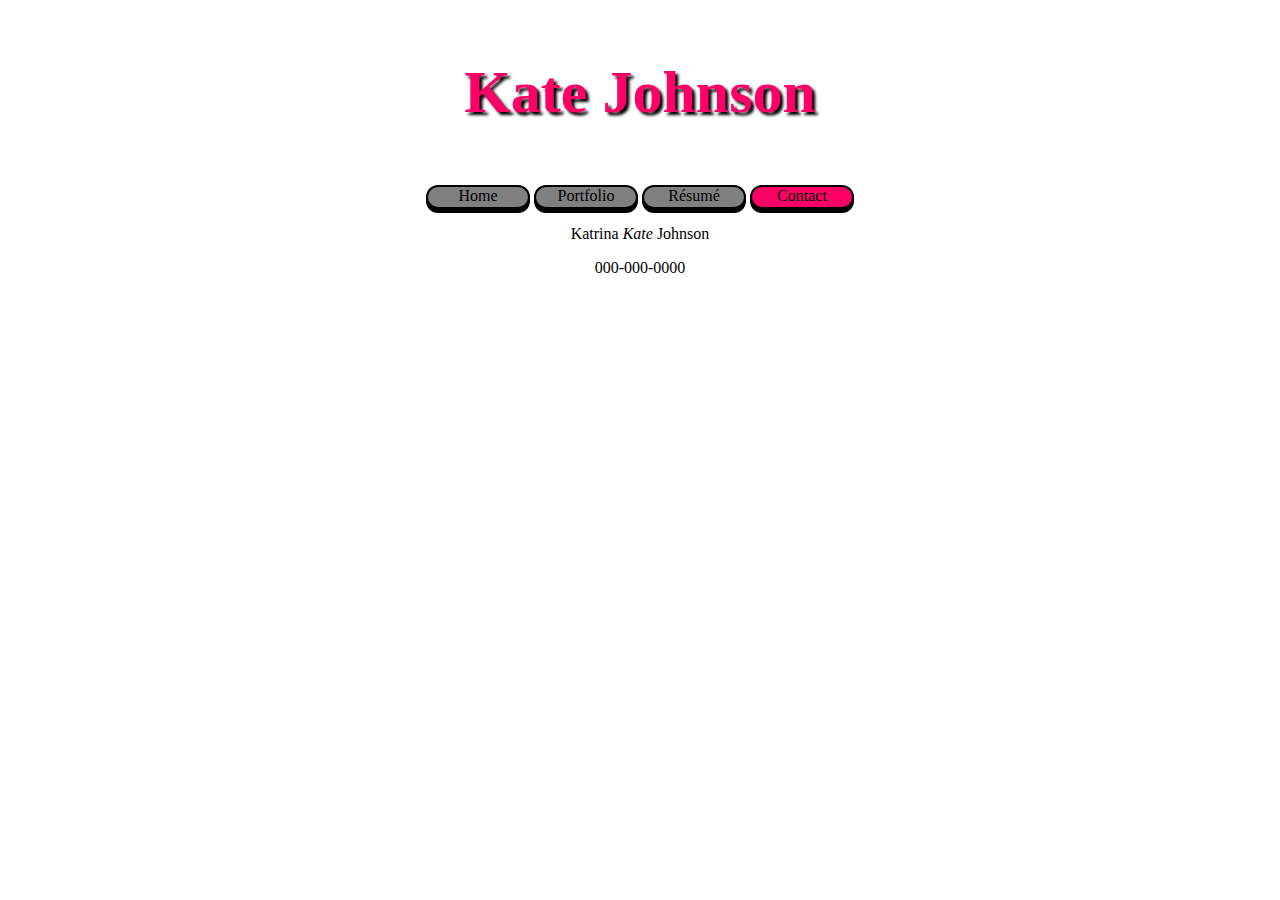
<file: portfolio/contact.html>
<!doctype html>
<head>
<meta charset="utf-8">
  <link type="text/css" rel="stylesheet" href="style.css" />
</head>
<body>
	<h1>Kate Johnson</h1>
<br>
  <a href="http://k8johnson.github.io/demo/portfolio/index" class="button">Home</a>
  <a href="http://k8johnson.github.io/demo/portfolio/portfolio" class="button">Portfolio</a>
  <a href="http://k8johnson.github.io/demo/portfolio/resume" class="button">Résumé</a>
  <a href="http://k8johnson.github.io/demo/portfolio/contact" class="button active">Contact</a>

	<br>
		<p> Katrina <em>Kate</em> Johnson</p>
		<p> 000-000-0000 </p>
		<p><a href="mailto:email@gmail.com"></a></p>
	
</body>
</html>
</file>
<file: style.css>
body {
	background-image: url("http://www.polyvore.com/cgi/img-thing?.out=jpg&size=l&tid=10738860");
	font-family: Papyrus, fantasy;
}
footer {
	text-align: center;
	}
h1 {
	color:#000000;
	text-align: center;
	}
	
h2 {
	font-size:28px;
	color:#000000;
	background-color:#222222;
	}
h3 {
	font-size:24px;
	color:#000000;
	background-color:#222222;
	}
h4, h5, h6 {
	font-size:18px;
	color:#000000;
	background-color:#222222;
	}

a {
	text-decoration:none;
	color:#000000;
	}
	
a:hover {
	color:#000000;
	}
</file>
<file: portfolio/style.css>
body {
  background-image: url("http://welshheritagedecor.co.uk/wp/wp-content/uploads/2012/03/Website-Background-Tile.png");
  font-family:Times New Roman;
  padding:10px;
  text-align:center;#000000;
  color:
}

a {
  color:#000000;
  text-decoration:none;
}

nav a.button {
    height: 20px;
    width: 100px;
    background-color:#808080;
    border: 2px solid;
    display:inline-block;
    text-align:center;
    border-radius:20px;
    box-shadow: 0 4px 0 #000000;
    margin:auto;
}

nav a.button:hover {
    background: #ff0066;
}

nav {
    width:450px;
    margin:auto;
}

h1 {
  	color:#ff0066;
  	text-align:center;
  	text-shadow: 3px 3px 3px #000000;
  	font-size:60px;
}

.button {
    height: 20px;
    width: 100px;
    background-color:#808080;
    border: 2px solid;
    display:inline-block;
    text-align:center;
    border-radius:20px;
    box-shadow: 0 4px 0 #000000;
 }

a.button:hover,.active {
  	background:#ff0066 !important;
}

.container {
  	text-align:center;
}
</file>
